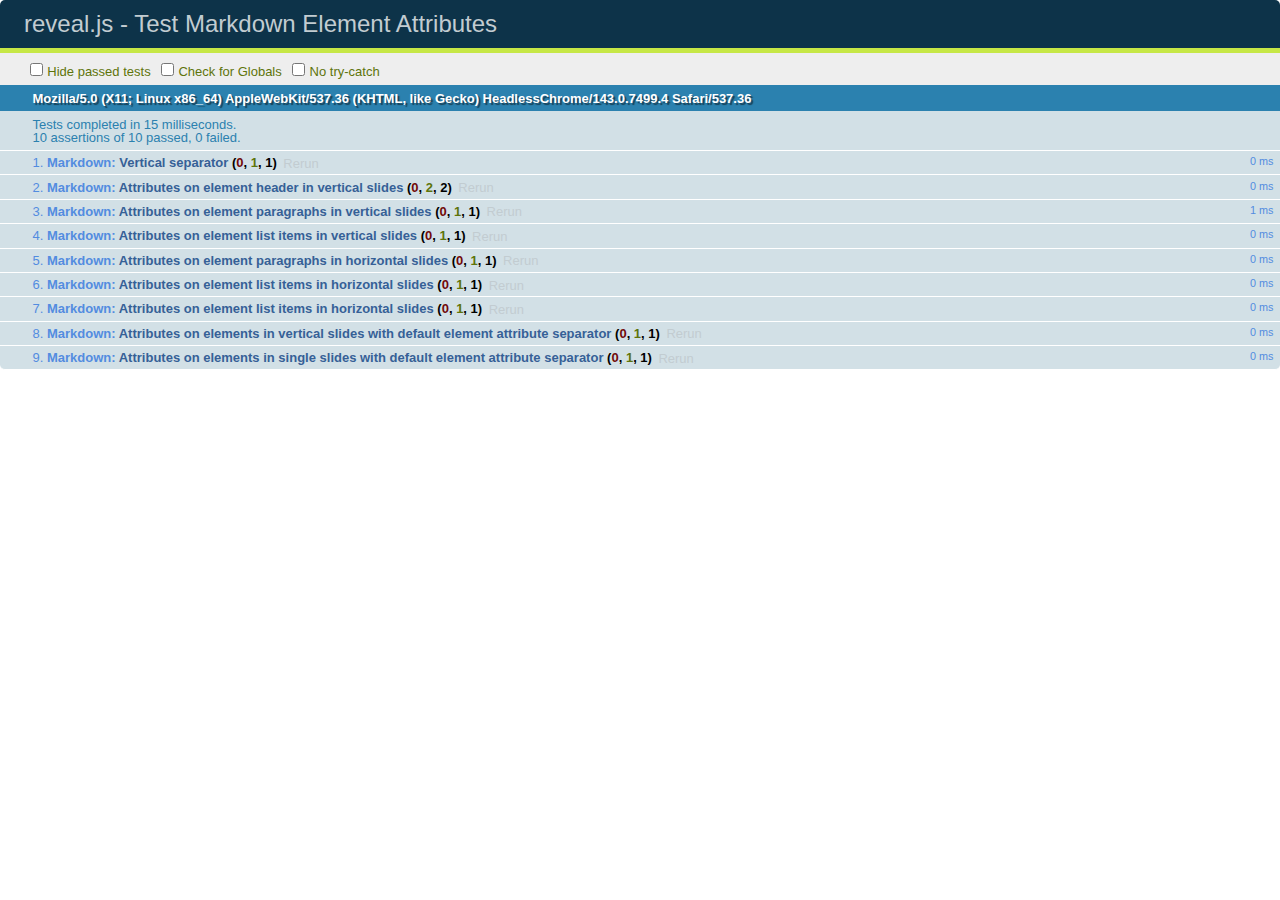
<file: test/test-markdown-element-attributes.html>
<!doctype html>
<html lang="en">

	<head>
		<meta charset="utf-8">

		<title>reveal.js - Test Markdown Element Attributes</title>

		<link rel="stylesheet" href="../css/reveal.min.css">
		<link rel="stylesheet" href="qunit-1.12.0.css">
	</head>

	<body style="overflow: auto;">

		<div id="qunit"></div>
		<div id="qunit-fixture"></div>

		<div class="reveal" style="display: none;">

			<div class="slides">

				<!-- <section data-markdown="example.md" data-separator="^\n\n\n" data-vertical="^\n\n"></section> -->

				<!-- Slides are separated by newline + three dashes + newline, vertical slides identical but two dashes -->
				<section data-markdown data-separator="^\n---\n$" data-vertical="^\n--\n$" data-element-attributes="{_\s*?([^}]+?)}">>
					<script type="text/template">
						## Slide 1.1
						<!-- {_class="fragment fade-out" data-fragment-index="1"} -->

						--

						## Slide 1.2
						<!-- {_class="fragment shrink"} -->

						Paragraph 1
						<!-- {_class="fragment grow"} -->

						Paragraph 2
						<!-- {_class="fragment grow"} -->

						- list item 1 <!-- {_class="fragment roll-in"} -->
						- list item 2 <!-- {_class="fragment roll-in"} -->
						- list item 3 <!-- {_class="fragment roll-in"} -->


						---

						## Slide 2


						Paragraph 1.2  
						multi-line <!-- {_class="fragment highlight-red"} -->

						Paragraph 2.2 <!-- {_class="fragment highlight-red"} -->

						Paragraph 2.3 <!-- {_class="fragment highlight-red"} -->

						Paragraph 2.4 <!-- {_class="fragment highlight-red"} -->

						- list item 1 <!-- {_class="fragment highlight-green"} -->
						- list item 2<!-- {_class="fragment highlight-green"} -->
						- list item 3<!-- {_class="fragment highlight-green"} -->
						- list item 4
						<!-- {_class="fragment highlight-green"} -->
						- list item 5<!-- {_class="fragment highlight-green"} -->

						Test

						![Example Picture](examples/assets/image2.png)
						<!-- {_class="reveal stretch"} -->

					</script>
				</section>



				<section 	data-markdown data-separator="^\n\n\n"
									data-vertical="^\n\n"
									data-notes="^Note:"
									data-charset="utf-8">
					<script type="text/template">
						# Test attributes in Markdown with default separator
						## Slide 1 Def <!-- .element: class="fragment highlight-red" data-fragment-index="1" -->


						## Slide 2 Def
						<!-- .element: class="fragment highlight-red" -->

					</script>
				</section>

				<section data-markdown>
				  <script type="text/template">
					## Hello world
					A paragraph
					<!-- .element: class="fragment highlight-blue" -->
				  </script>
				</section>

				<section data-markdown>
				  <script type="text/template">
					## Hello world

					Multiple  
					Line
					<!-- .element: class="fragment highlight-blue" -->
				  </script>
				</section>

				<section data-markdown>
				  <script type="text/template">
					## Hello world

					Test<!-- .element: class="fragment highlight-blue" -->

					More Test
				  </script>
				</section>


			</div>

		</div>

		<script src="../lib/js/head.min.js"></script>
		<script src="../js/reveal.min.js"></script>
		<script src="../plugin/markdown/marked.js"></script>
		<script src="../plugin/markdown/markdown.js"></script>
		<script src="qunit-1.12.0.js"></script>

		<script src="test-markdown-element-attributes.js"></script>

	</body>
</html>
</file>
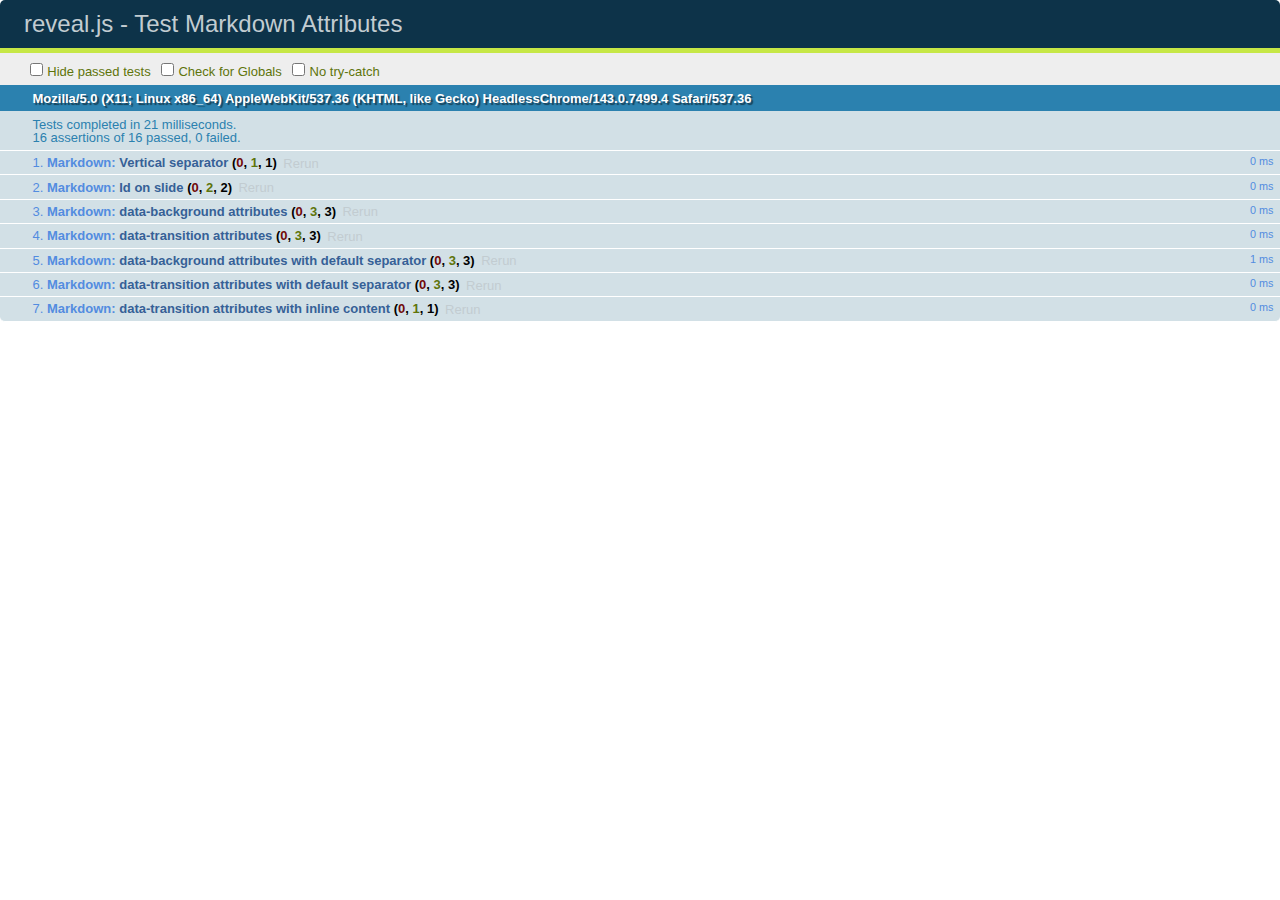
<file: test/test-markdown-slide-attributes.html>
<!doctype html>
<html lang="en">

	<head>
		<meta charset="utf-8">

		<title>reveal.js - Test Markdown Attributes</title>

		<link rel="stylesheet" href="../css/reveal.min.css">
		<link rel="stylesheet" href="qunit-1.12.0.css">
	</head>

	<body style="overflow: auto;">

		<div id="qunit"></div>
		<div id="qunit-fixture"></div>

		<div class="reveal" style="display: none;">

			<div class="slides">

				<!-- <section data-markdown="example.md" data-separator="^\n\n\n" data-vertical="^\n\n"></section> -->

				<!-- Slides are separated by three lines, vertical slides by two lines, attributes are one any line starting with (spaces and) two dashes -->
				<section 	data-markdown data-separator="^\n\n\n"
									data-vertical="^\n\n"
									data-notes="^Note:"
									data-attributes="--\s(.*?)$"
									data-charset="utf-8">
					<script type="text/template">
						# Test attributes in Markdown
						## Slide 1



						## Slide 2
						<!-- -- id="slide2" data-transition="zoom" data-background="#A0C66B" -->


						## Slide 2.1
						<!-- -- data-background="#ff0000" data-transition="fade" -->


						## Slide 2.2
						[Link to Slide2](#/slide2)



						## Slide 3
						<!-- -- data-transition="zoom" data-background="#C6916B" -->



						## Slide 4
					</script>
				</section>

				<section 	data-markdown data-separator="^\n\n\n"
									data-vertical="^\n\n"
									data-notes="^Note:"
									data-charset="utf-8">
					<script type="text/template">
						# Test attributes in Markdown with default separator
						## Slide 1 Def



						## Slide 2 Def
						<!-- .slide: id="slide2def" data-transition="concave" data-background="#A7C66B" -->


						## Slide 2.1 Def
						<!-- .slide: data-background="#f70000" data-transition="page" -->


						## Slide 2.2 Def
						[Link to Slide2](#/slide2def)



						## Slide 3 Def
						<!-- .slide: data-transition="concave" data-background="#C7916B" -->



						## Slide 4
					</script>
				</section>

				<section data-markdown>
					<script type="text/template">
						<!-- .slide: data-background="#ff0000" -->
						## Hello world
					</script>
				</section>

				<section data-markdown>
					<script type="text/template">
						## Hello world
						<!-- .slide: data-background="#ff0000" -->
					</script>
				</section>

				<section data-markdown>
					<script type="text/template">
						## Hello world

						Test
						<!-- .slide: data-background="#ff0000" -->

						More Test
					</script>
				</section>

			</div>

		</div>

		<script src="../lib/js/head.min.js"></script>
		<script src="../js/reveal.min.js"></script>
		<script src="../plugin/markdown/marked.js"></script>
		<script src="../plugin/markdown/markdown.js"></script>
		<script src="qunit-1.12.0.js"></script>

		<script src="test-markdown-slide-attributes.js"></script>

	</body>
</html>
</file>
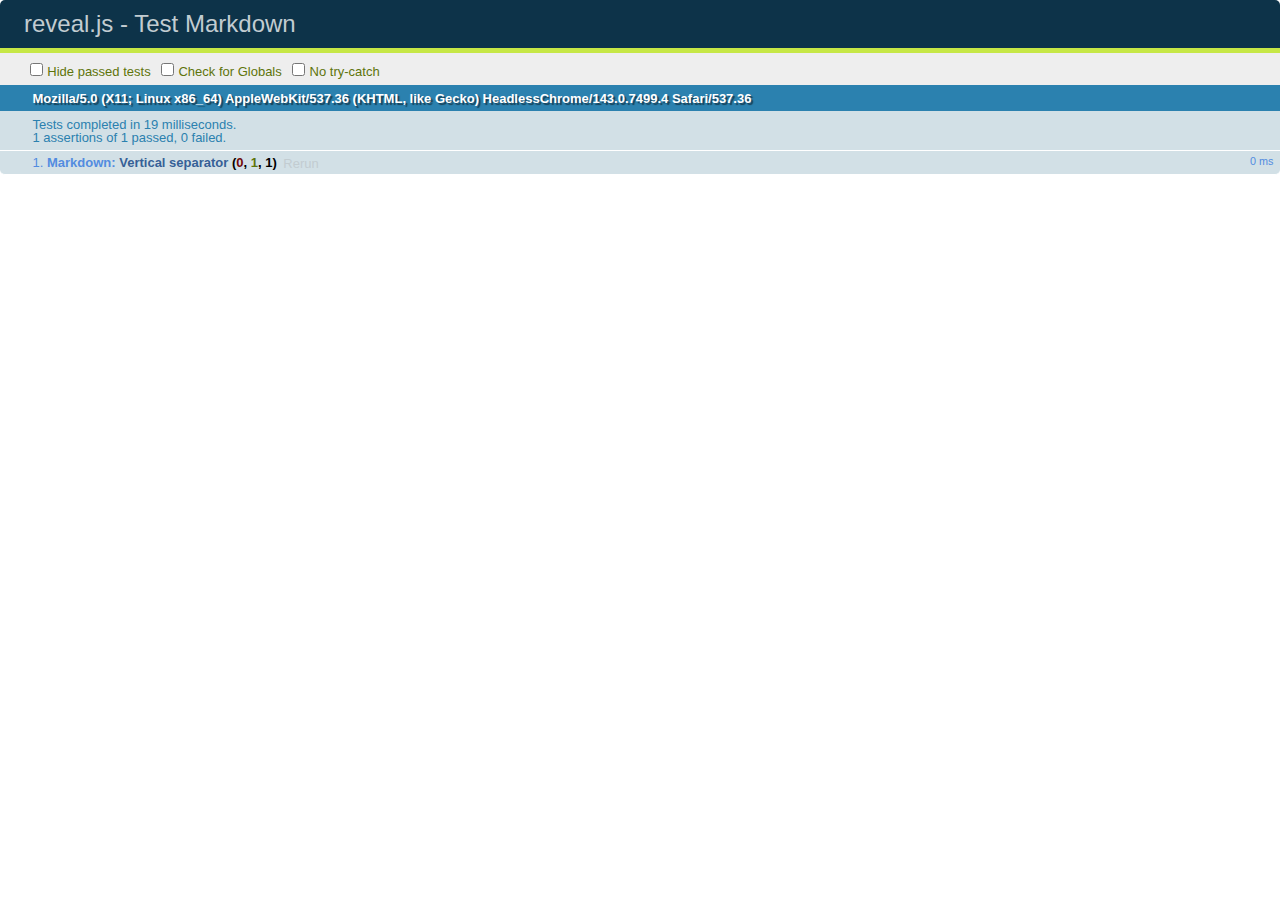
<file: test/test-markdown.html>
<!doctype html>
<html lang="en">

	<head>
		<meta charset="utf-8">

		<title>reveal.js - Test Markdown</title>

		<link rel="stylesheet" href="../css/reveal.min.css">
		<link rel="stylesheet" href="qunit-1.12.0.css">
	</head>

	<body style="overflow: auto;">

		<div id="qunit"></div>
  		<div id="qunit-fixture"></div>

		<div class="reveal" style="display: none;">

			<div class="slides">

				<!-- <section data-markdown="example.md" data-separator="^\n\n\n" data-vertical="^\n\n"></section> -->

				<!-- Slides are separated by newline + three dashes + newline, vertical slides identical but two dashes -->
				<section data-markdown data-separator="^\n---\n$" data-vertical="^\n--\n$">
					<script type="text/template">
						## Slide 1.1

						--

						## Slide 1.2

						---

						## Slide 2
					</script>
				</section>

			</div>

		</div>

		<script src="../lib/js/head.min.js"></script>
		<script src="../js/reveal.min.js"></script>
		<script src="../plugin/markdown/marked.js"></script>
		<script src="../plugin/markdown/markdown.js"></script>
		<script src="qunit-1.12.0.js"></script>

		<script src="test-markdown.js"></script>

	</body>
</html>
</file>
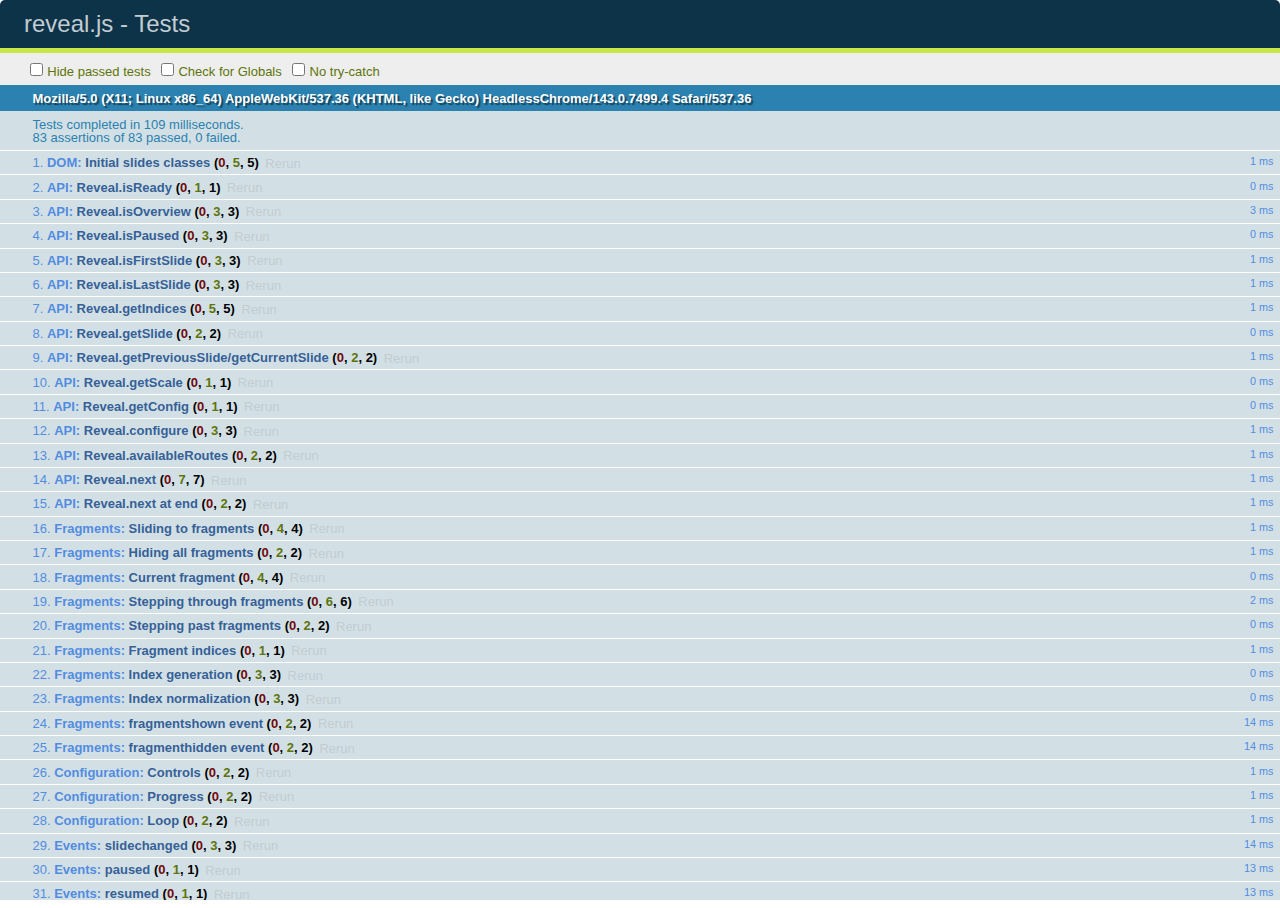
<file: test/test.html>
<!doctype html>
<html lang="en">

	<head>
		<meta charset="utf-8">

		<title>reveal.js - Tests</title>

		<link rel="stylesheet" href="../css/reveal.min.css">
		<link rel="stylesheet" href="qunit-1.12.0.css">
	</head>

	<body style="overflow: auto;">

		<div id="qunit"></div>
  		<div id="qunit-fixture"></div>

		<div class="reveal" style="display: none;">

			<div class="slides">

				<section>
					<h1>1</h1>
				</section>

				<section>
					<section>
						<h1>2.1</h1>
					</section>
					<section>
						<h1>2.2</h1>
					</section>
					<section>
						<h1>2.3</h1>
					</section>
				</section>

				<section id="fragment-slides">
					<section>
						<h1>3.1</h1>
						<ul>
							<li class="fragment">4.1</li>
							<li class="fragment">4.2</li>
							<li class="fragment">4.3</li>
						</ul>
					</section>

					<section>
						<h1>3.2</h1>
						<ul>
							<li class="fragment" data-fragment-index="0">4.1</li>
							<li class="fragment" data-fragment-index="0">4.2</li>
						</ul>
					</section>

					<section>
						<h1>3.3</h1>
						<ul>
							<li class="fragment" data-fragment-index="1">3.3.1</li>
							<li class="fragment" data-fragment-index="4">3.3.2</li>
							<li class="fragment" data-fragment-index="4">3.3.3</li>
						</ul>
					</section>
				</section>

				<section>
					<h1>4</h1>
				</section>

			</div>

		</div>

		<script src="../lib/js/head.min.js"></script>
		<script src="../js/reveal.min.js"></script>
		<script src="qunit-1.12.0.js"></script>

		<script src="test.js"></script>

	</body>
</html>
</file>
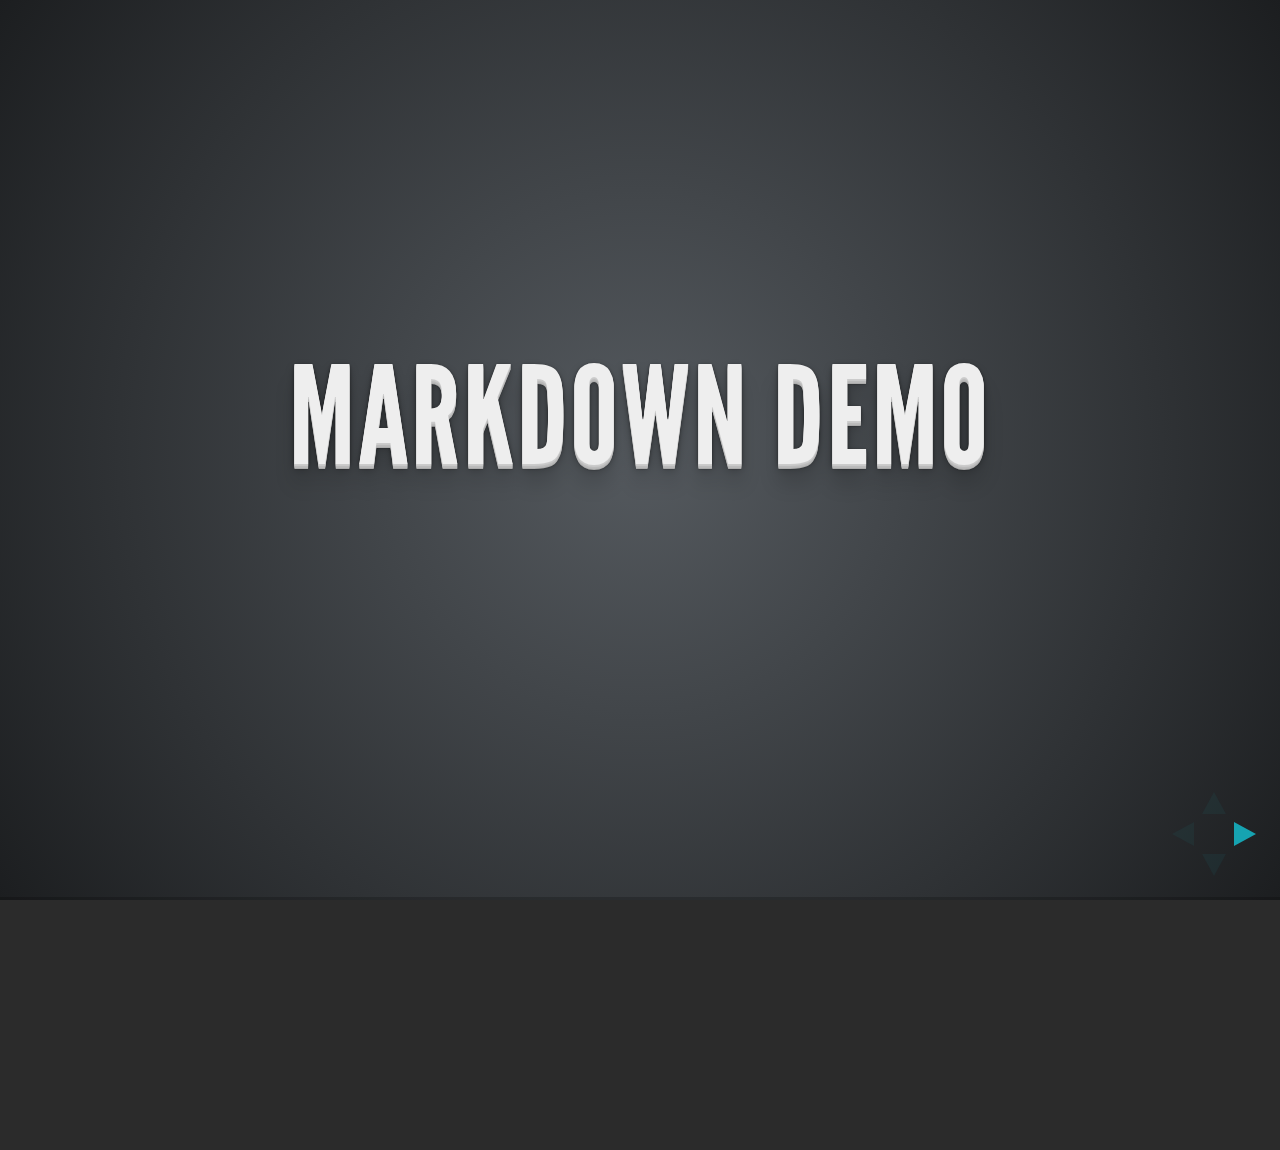
<file: plugin/markdown/example.html>
<!doctype html>
<html lang="en">

	<head>
		<meta charset="utf-8">

		<title>reveal.js - Markdown Demo</title>

		<link rel="stylesheet" href="../../css/reveal.css">
		<link rel="stylesheet" href="../../css/theme/default.css" id="theme">

        <link rel="stylesheet" href="../../lib/css/zenburn.css">
	</head>

	<body>

		<div class="reveal">

			<div class="slides">

                <!-- Use external markdown resource, separate slides by three newlines; vertical slides by two newlines -->
                <section data-markdown="example.md" data-separator="^\n\n\n" data-vertical="^\n\n"></section>

                <!-- Slides are separated by three dashes (quick 'n dirty regular expression) -->
                <section data-markdown data-separator="---">
                    <script type="text/template">
                        ## Demo 1
                        Slide 1
                        ---
                        ## Demo 1
                        Slide 2
                        ---
                        ## Demo 1
                        Slide 3
                    </script>
                </section>

                <!-- Slides are separated by newline + three dashes + newline, vertical slides identical but two dashes -->
                <section data-markdown data-separator="^\n---\n$" data-vertical="^\n--\n$">
                    <script type="text/template">
                        ## Demo 2
                        Slide 1.1

                        --

                        ## Demo 2
                        Slide 1.2

                        ---

                        ## Demo 2
                        Slide 2
                    </script>
                </section>

                <!-- No "extra" slides, since there are no separators defined (so they'll become horizontal rulers) -->
                <section data-markdown>
                    <script type="text/template">
                        A

                        ---

                        B

                        ---

                        C
                    </script>
                </section>

                <!-- Slide attributes -->
                <section data-markdown>
                    <script type="text/template">
                        <!-- .slide: data-background="#000000" -->
                        ## Slide attributes
                    </script>
                </section>

                <!-- Element attributes -->
                <section data-markdown>
                    <script type="text/template">
                        ## Element attributes
                        - Item 1 <!-- .element: class="fragment" data-fragment-index="2" -->
                        - Item 2 <!-- .element: class="fragment" data-fragment-index="1" -->
                    </script>
                </section>

                <!-- Code -->
                <section data-markdown>
                    <script type="text/template">
                        ```php
                        public function foo()
                        {
                            $foo = array(
                                'bar' => 'bar'
                            )
                        }
                        ```
                    </script>
                </section>

            </div>
		</div>

		<script src="../../lib/js/head.min.js"></script>
		<script src="../../js/reveal.js"></script>

		<script>

			Reveal.initialize({
				controls: true,
				progress: true,
				history: true,
				center: true,

				// Optional libraries used to extend on reveal.js
				dependencies: [
					{ src: '../../lib/js/classList.js', condition: function() { return !document.body.classList; } },
					{ src: 'marked.js', condition: function() { return !!document.querySelector( '[data-markdown]' ); } },
                    { src: 'markdown.js', condition: function() { return !!document.querySelector( '[data-markdown]' ); } },
                    { src: '../highlight/highlight.js', async: true, callback: function() { hljs.initHighlightingOnLoad(); } },
					{ src: '../notes/notes.js' }
				]
			});

		</script>

	</body>
</html>
</file>
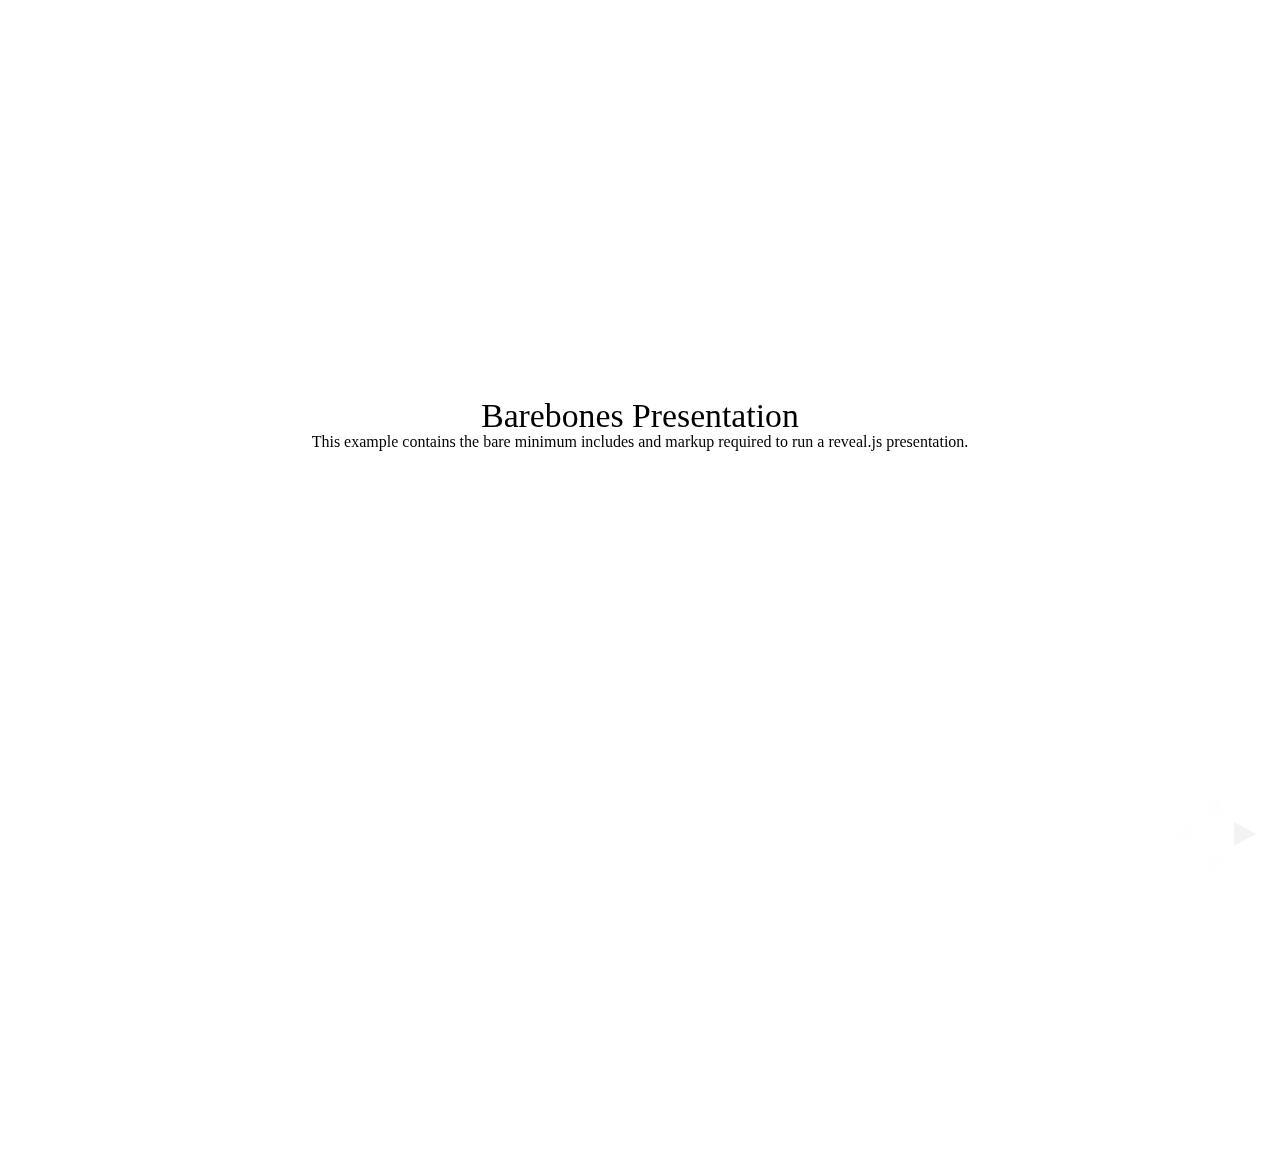
<file: test/examples/barebones.html>
<!doctype html>
<html lang="en">

	<head>
		<meta charset="utf-8">

		<title>reveal.js - Barebones</title>

		<link rel="stylesheet" href="../../css/reveal.min.css">
	</head>

	<body>

		<div class="reveal">

			<div class="slides">

				<section>
					<h2>Barebones Presentation</h2>
					<p>This example contains the bare minimum includes and markup required to run a reveal.js presentation.</p>
				</section>

				<section>
					<h2>No Theme</h2>
					<p>There's no theme included, so it will fall back on browser defaults.</p>
				</section>

			</div>

		</div>

		<script src="../../js/reveal.min.js"></script>

		<script>

			Reveal.initialize();

		</script>

	</body>
</html>
</file>
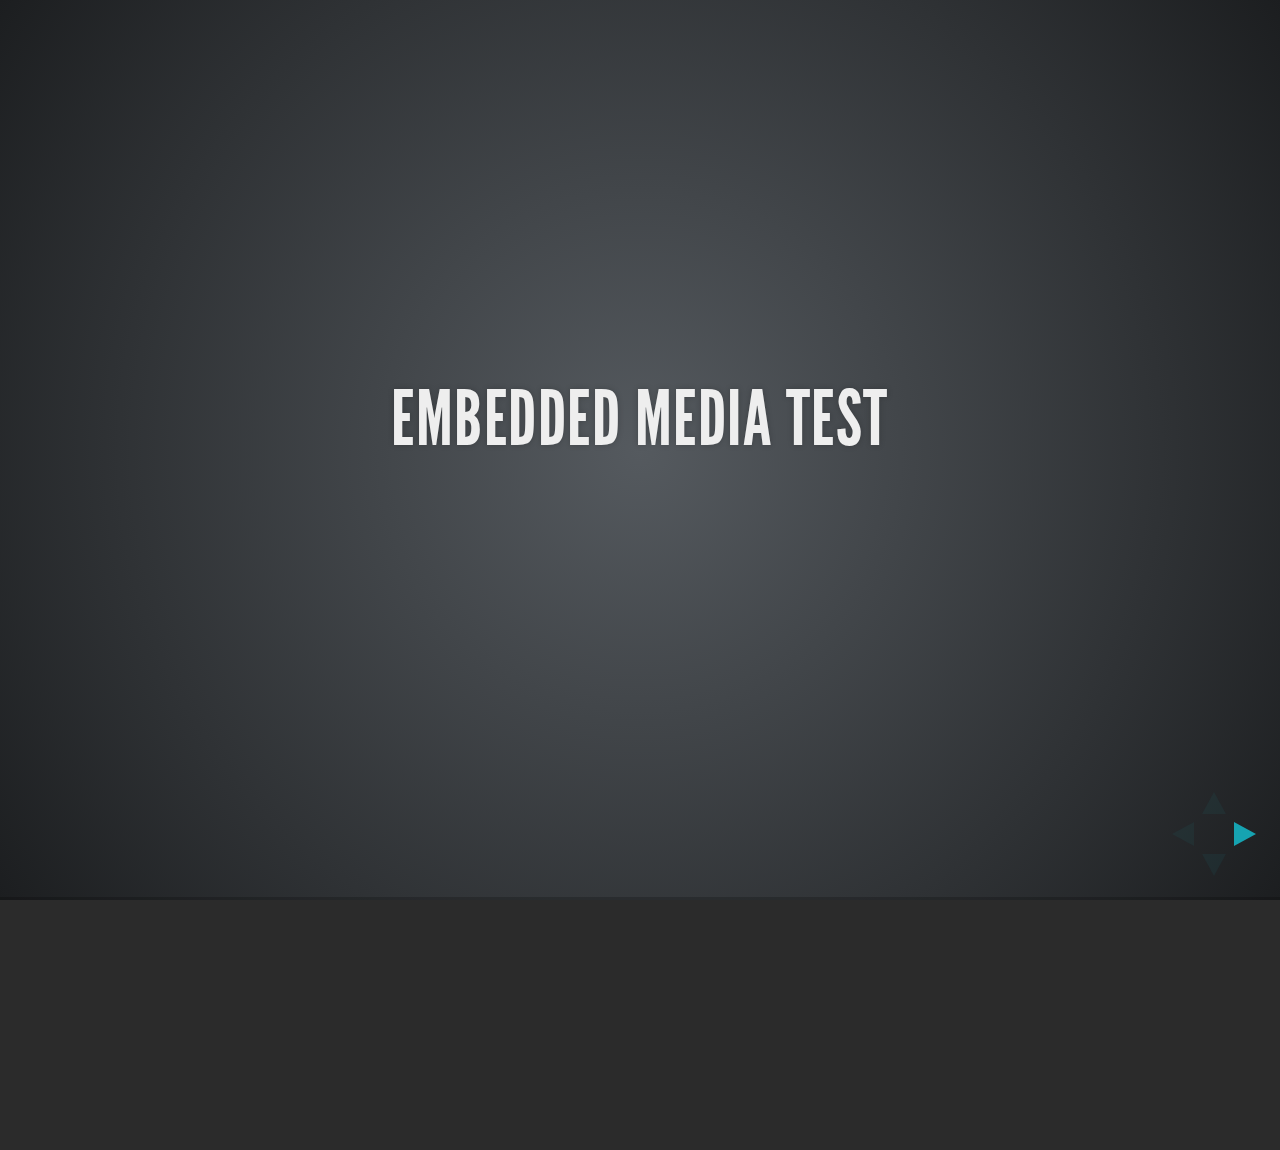
<file: test/examples/embedded-media.html>
<!doctype html>
<html lang="en">

	<head>
		<meta charset="utf-8">

		<title>reveal.js - Embedded Media</title>

		<meta name="viewport" content="width=device-width, initial-scale=1.0, maximum-scale=1.0, user-scalable=no">

		<link rel="stylesheet" href="../../css/reveal.min.css">
		<link rel="stylesheet" href="../../css/theme/default.css" id="theme">
	</head>

	<body>

		<div class="reveal">

			<div class="slides">

				<section>
					<h2>Embedded Media Test</h2>
				</section>

				<section>
					<iframe data-autoplay width="420" height="345" src="http://www.youtube.com/embed/l3RQZ4mcr1c"></iframe>
				</section>

				<section>
					<h2>Empty Slide</h2>
				</section>

			</div>

		</div>

		<script src="../../lib/js/head.min.js"></script>
		<script src="../../js/reveal.min.js"></script>

		<script>

			Reveal.initialize({
				transition: 'linear'
			});

		</script>

	</body>
</html>
</file>
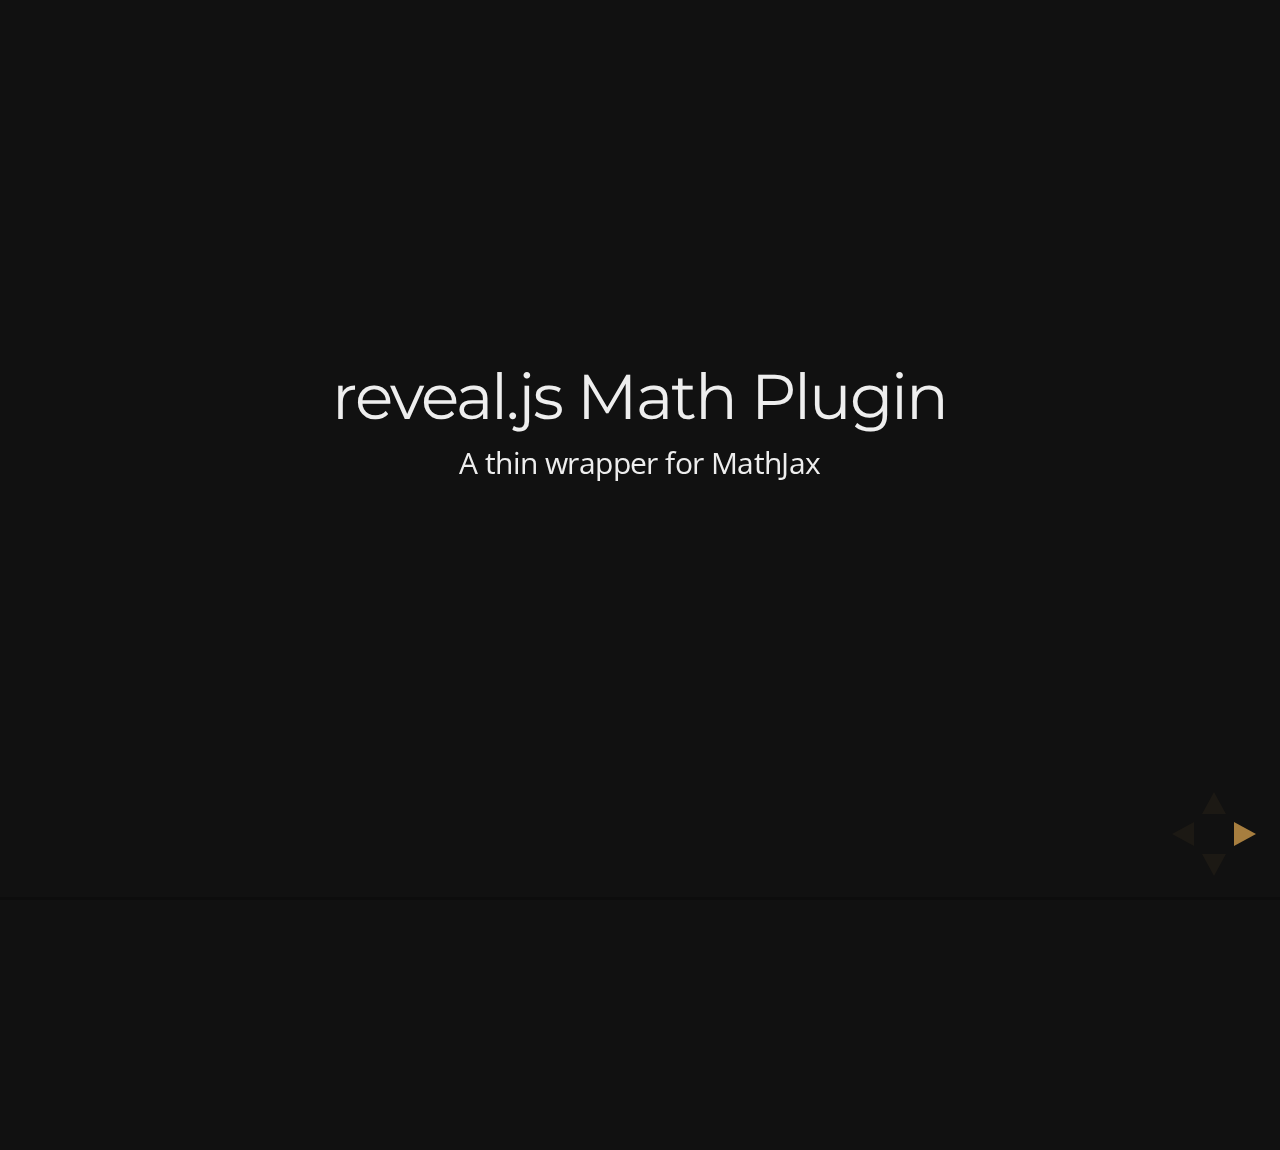
<file: test/examples/math.html>
<!doctype html>
<html lang="en">

	<head>
		<meta charset="utf-8">

		<title>reveal.js - Math Plugin</title>

		<meta name="viewport" content="width=device-width, initial-scale=1.0, maximum-scale=1.0, user-scalable=no">

		<link rel="stylesheet" href="../../css/reveal.min.css">
		<link rel="stylesheet" href="../../css/theme/night.css" id="theme">
	</head>

	<body>

		<div class="reveal">

			<div class="slides">

				<section>
					<h2>reveal.js Math Plugin</h2>
					<p>A thin wrapper for MathJax</p>
				</section>

				<section>
					<h3>The Lorenz Equations</h3>

					\[\begin{aligned}
					\dot{x} &amp; = \sigma(y-x) \\
					\dot{y} &amp; = \rho x - y - xz \\
					\dot{z} &amp; = -\beta z + xy
					\end{aligned} \]
				</section>

				<section>
					<h3>The Cauchy-Schwarz Inequality</h3>

					<script type="math/tex; mode=display">
						\left( \sum_{k=1}^n a_k b_k \right)^2 \leq \left( \sum_{k=1}^n a_k^2 \right) \left( \sum_{k=1}^n b_k^2 \right)
					</script>
				</section>

				<section>
					<h3>A Cross Product Formula</h3>

					\[\mathbf{V}_1 \times \mathbf{V}_2 =  \begin{vmatrix}
					\mathbf{i} &amp; \mathbf{j} &amp; \mathbf{k} \\
					\frac{\partial X}{\partial u} &amp;  \frac{\partial Y}{\partial u} &amp; 0 \\
					\frac{\partial X}{\partial v} &amp;  \frac{\partial Y}{\partial v} &amp; 0
					\end{vmatrix}  \]
				</section>

				<section>
					<h3>The probability of getting \(k\) heads when flipping \(n\) coins is</h3>

					\[P(E)   = {n \choose k} p^k (1-p)^{ n-k} \]
				</section>

				<section>
					<h3>An Identity of Ramanujan</h3>

					\[ \frac{1}{\Bigl(\sqrt{\phi \sqrt{5}}-\phi\Bigr) e^{\frac25 \pi}} =
					1+\frac{e^{-2\pi}} {1+\frac{e^{-4\pi}} {1+\frac{e^{-6\pi}}
					{1+\frac{e^{-8\pi}} {1+\ldots} } } } \]
				</section>

				<section>
					<h3>A Rogers-Ramanujan Identity</h3>

					\[  1 +  \frac{q^2}{(1-q)}+\frac{q^6}{(1-q)(1-q^2)}+\cdots =
					\prod_{j=0}^{\infty}\frac{1}{(1-q^{5j+2})(1-q^{5j+3})}\]
				</section>

				<section>
					<h3>Maxwell&#8217;s Equations</h3>

					\[  \begin{aligned}
					\nabla \times \vec{\mathbf{B}} -\, \frac1c\, \frac{\partial\vec{\mathbf{E}}}{\partial t} &amp; = \frac{4\pi}{c}\vec{\mathbf{j}} \\   \nabla \cdot \vec{\mathbf{E}} &amp; = 4 \pi \rho \\
					\nabla \times \vec{\mathbf{E}}\, +\, \frac1c\, \frac{\partial\vec{\mathbf{B}}}{\partial t} &amp; = \vec{\mathbf{0}} \\
					\nabla \cdot \vec{\mathbf{B}} &amp; = 0 \end{aligned}
					\]
				</section>

				<section>
					<section>
						<h3>The Lorenz Equations</h3>

						<div class="fragment">
							\[\begin{aligned}
							\dot{x} &amp; = \sigma(y-x) \\
							\dot{y} &amp; = \rho x - y - xz \\
							\dot{z} &amp; = -\beta z + xy
							\end{aligned} \]
						</div>
					</section>

					<section>
						<h3>The Cauchy-Schwarz Inequality</h3>

						<div class="fragment">
							\[ \left( \sum_{k=1}^n a_k b_k \right)^2 \leq \left( \sum_{k=1}^n a_k^2 \right) \left( \sum_{k=1}^n b_k^2 \right) \]
						</div>
					</section>

					<section>
						<h3>A Cross Product Formula</h3>

						<div class="fragment">
							\[\mathbf{V}_1 \times \mathbf{V}_2 =  \begin{vmatrix}
							\mathbf{i} &amp; \mathbf{j} &amp; \mathbf{k} \\
							\frac{\partial X}{\partial u} &amp;  \frac{\partial Y}{\partial u} &amp; 0 \\
							\frac{\partial X}{\partial v} &amp;  \frac{\partial Y}{\partial v} &amp; 0
							\end{vmatrix}  \]
						</div>
					</section>

					<section>
						<h3>The probability of getting \(k\) heads when flipping \(n\) coins is</h3>

						<div class="fragment">
							\[P(E)   = {n \choose k} p^k (1-p)^{ n-k} \]
						</div>
					</section>

					<section>
						<h3>An Identity of Ramanujan</h3>

						<div class="fragment">
							\[ \frac{1}{\Bigl(\sqrt{\phi \sqrt{5}}-\phi\Bigr) e^{\frac25 \pi}} =
							1+\frac{e^{-2\pi}} {1+\frac{e^{-4\pi}} {1+\frac{e^{-6\pi}}
							{1+\frac{e^{-8\pi}} {1+\ldots} } } } \]
						</div>
					</section>

					<section>
						<h3>A Rogers-Ramanujan Identity</h3>

						<div class="fragment">
							\[  1 +  \frac{q^2}{(1-q)}+\frac{q^6}{(1-q)(1-q^2)}+\cdots =
							\prod_{j=0}^{\infty}\frac{1}{(1-q^{5j+2})(1-q^{5j+3})}\]
						</div>
					</section>

					<section>
						<h3>Maxwell&#8217;s Equations</h3>

						<div class="fragment">
							\[  \begin{aligned}
							\nabla \times \vec{\mathbf{B}} -\, \frac1c\, \frac{\partial\vec{\mathbf{E}}}{\partial t} &amp; = \frac{4\pi}{c}\vec{\mathbf{j}} \\   \nabla \cdot \vec{\mathbf{E}} &amp; = 4 \pi \rho \\
							\nabla \times \vec{\mathbf{E}}\, +\, \frac1c\, \frac{\partial\vec{\mathbf{B}}}{\partial t} &amp; = \vec{\mathbf{0}} \\
							\nabla \cdot \vec{\mathbf{B}} &amp; = 0 \end{aligned}
							\]
						</div>
					</section>
				</section>

			</div>

		</div>

		<script src="../../lib/js/head.min.js"></script>
		<script src="../../js/reveal.min.js"></script>

		<script>

			Reveal.initialize({
				history: true,
				transition: 'linear',

				math: {
					// mathjax: 'http://cdn.mathjax.org/mathjax/latest/MathJax.js',
					config: 'TeX-AMS_HTML-full'
				},

				dependencies: [
					{ src: '../../lib/js/classList.js' },
					{ src: '../../plugin/math/math.js', async: true }
				]
			});

		</script>

	</body>
</html>
</file>
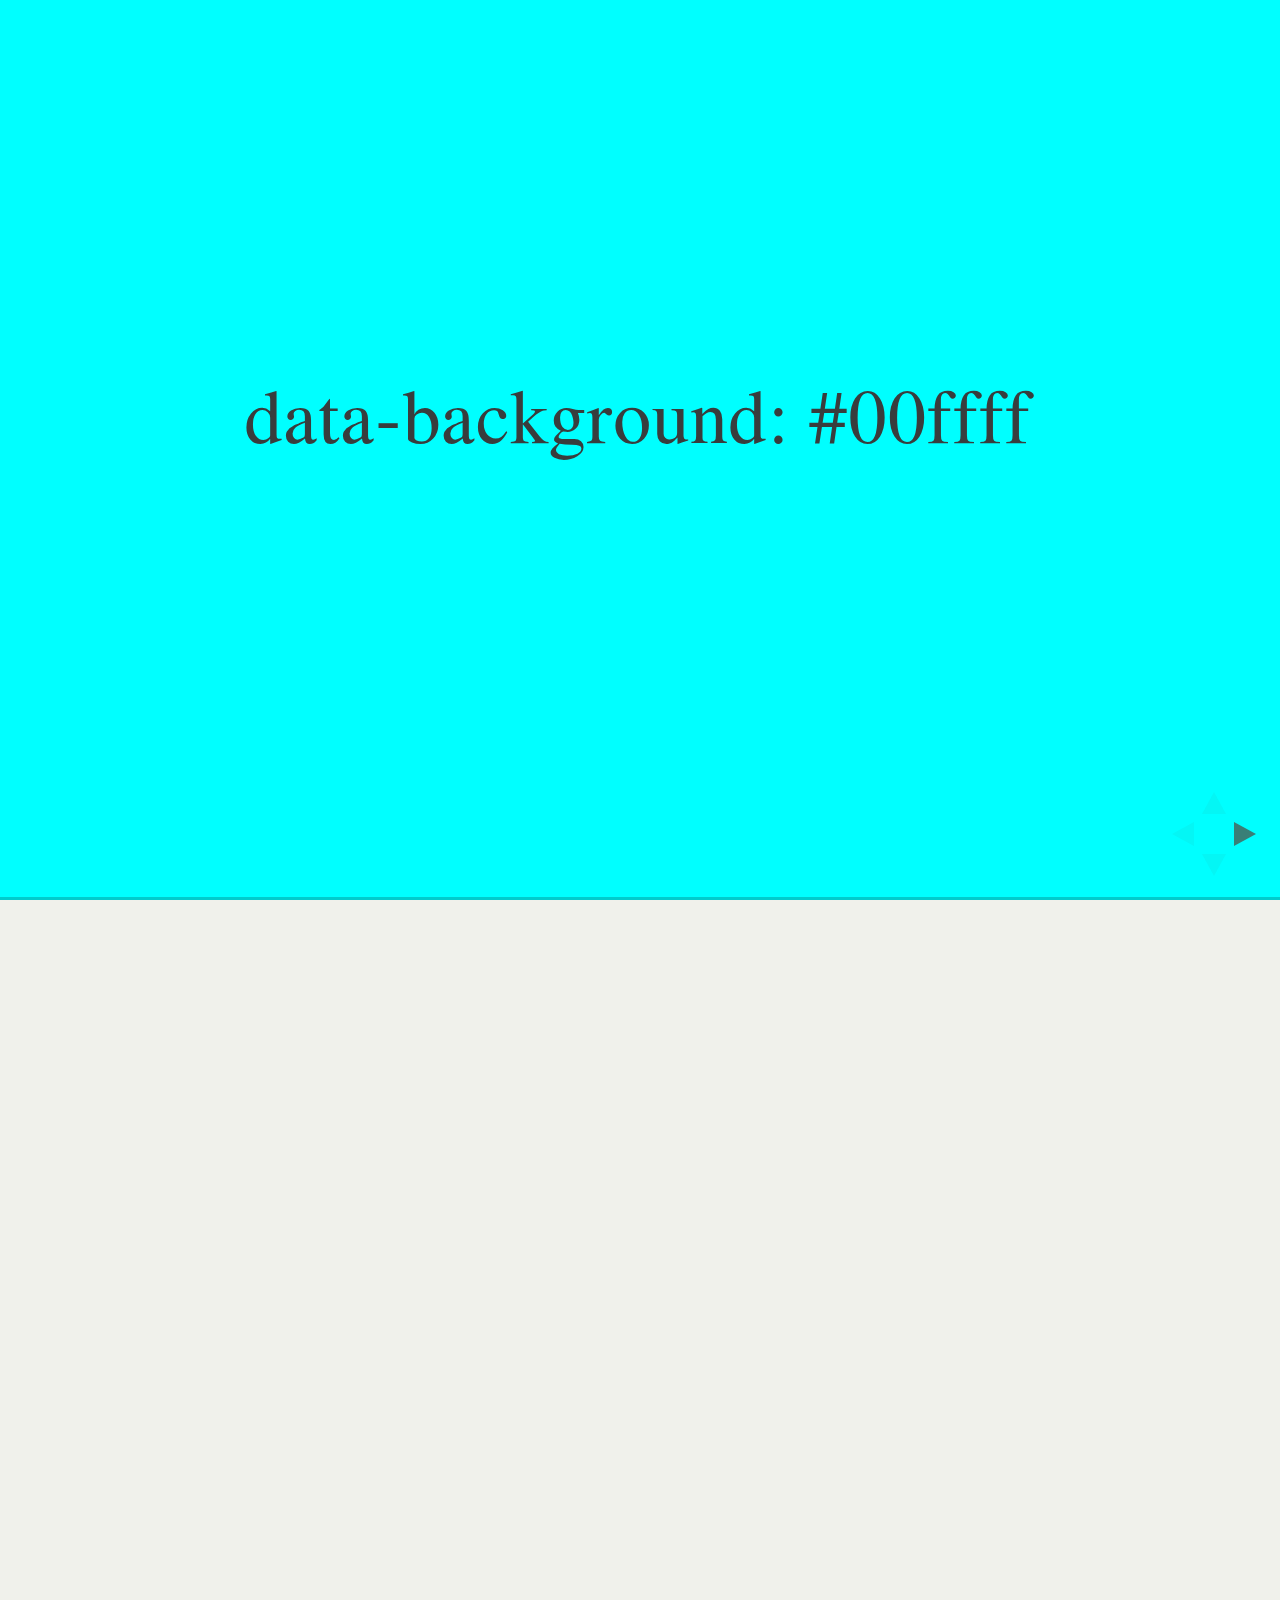
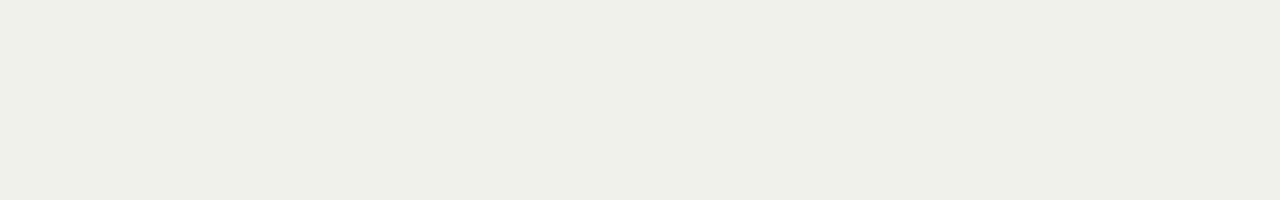
<file: test/examples/slide-backgrounds.html>
<!doctype html>
<html lang="en">

	<head>
		<meta charset="utf-8">

		<title>reveal.js - Slide Backgrounds</title>

		<meta name="viewport" content="width=device-width, initial-scale=1.0, maximum-scale=1.0, user-scalable=no">

		<link rel="stylesheet" href="../../css/reveal.min.css">
		<link rel="stylesheet" href="../../css/theme/serif.css" id="theme">
	</head>

	<body>

		<div class="reveal">

			<div class="slides">

				<section data-background="#00ffff">
					<h2>data-background: #00ffff</h2>
				</section>

				<section data-background="#bb00bb">
					<h2>data-background: #bb00bb</h2>
				</section>

				<section>
					<section data-background="#ff0000">
						<h2>data-background: #ff0000</h2>
					</section>
					<section data-background="rgba(0, 0, 0, 0.2)">
						<h2>data-background: rgba(0, 0, 0, 0.2)</h2>
					</section>
					<section data-background="salmon">
						<h2>data-background: salmon</h2>
					</section>
				</section>

				<section data-background="rgba(0, 100, 100, 0.2)">
					<section>
						<h2>Background applied to stack</h2>
					</section>
					<section>
						<h2>Background applied to stack</h2>
					</section>
					<section data-background="rgba(100, 0, 0, 0.2)">
						<h2>Background applied to slide inside of stack</h2>
					</section>
				</section>

				<section data-background-transition="slide" data-background="assets/image1.png" style="background: rgba(255,255,255,0.9)">
					<h2>Background image</h2>
				</section>

				<section>
					<section data-background-transition="slide" data-background="assets/image1.png" style="background: rgba(255,255,255,0.9)">
						<h2>Background image</h2>
					</section>
					<section data-background-transition="slide" data-background="assets/image1.png" style="background: rgba(255,255,255,0.9)">
						<h2>Background image</h2>
					</section>
				</section>

				<section data-background="assets/image2.png" data-background-size="100px" data-background-repeat="repeat" data-background-color="#111" style="background: rgba(255,255,255,0.9)">
					<h2>Background image</h2>
					<pre>data-background-size="100px" data-background-repeat="repeat" data-background-color="#111"</pre>
				</section>

				<section data-background="#888888">
					<h2>Same background twice (1/2)</h2>
				</section>
				<section data-background="#888888">
					<h2>Same background twice (2/2)</h2>
				</section>

				<section>
					<section data-background="#417203">
						<h2>Same background twice vertical (1/2)</h2>
					</section>
					<section data-background="#417203">
						<h2>Same background twice vertical (2/2)</h2>
					</section>
				</section>

				<section data-background="#934f4d">
					<h2>Same background from horizontal to vertical (1/3)</h2>
				</section>
				<section>
					<section data-background="#934f4d">
						<h2>Same background from horizontal to vertical (2/3)</h2>
					</section>
					<section data-background="#934f4d">
						<h2>Same background from horizontal to vertical (3/3)</h2>
					</section>
				</section>

			</div>

		</div>

		<script src="../../lib/js/head.min.js"></script>
		<script src="../../js/reveal.min.js"></script>

		<script>

			// Full list of configuration options available here:
			// https://github.com/hakimel/reveal.js#configuration
			Reveal.initialize({
				center: true,
				// rtl: true,

				transition: 'linear',
				// transitionSpeed: 'slow',
				// backgroundTransition: 'slide'
			});

		</script>

	</body>
</html>
</file>
<file: css/reveal.css>
@charset "UTF-8";

/*!
 * reveal.js
 * http://lab.hakim.se/reveal-js
 * MIT licensed
 *
 * Copyright (C) 2014 Hakim El Hattab, http://hakim.se
 */


/*********************************************
 * RESET STYLES
 *********************************************/

html, body, .reveal div, .reveal span, .reveal applet, .reveal object, .reveal iframe,
.reveal h1, .reveal h2, .reveal h3, .reveal h4, .reveal h5, .reveal h6, .reveal p, .reveal blockquote, .reveal pre,
.reveal a, .reveal abbr, .reveal acronym, .reveal address, .reveal big, .reveal cite, .reveal code,
.reveal del, .reveal dfn, .reveal em, .reveal img, .reveal ins, .reveal kbd, .reveal q, .reveal s, .reveal samp,
.reveal small, .reveal strike, .reveal strong, .reveal sub, .reveal sup, .reveal tt, .reveal var,
.reveal b, .reveal u, .reveal i, .reveal center,
.reveal dl, .reveal dt, .reveal dd, .reveal ol, .reveal ul, .reveal li,
.reveal fieldset, .reveal form, .reveal label, .reveal legend,
.reveal table, .reveal caption, .reveal tbody, .reveal tfoot, .reveal thead, .reveal tr, .reveal th, .reveal td,
.reveal article, .reveal aside, .reveal canvas, .reveal details, .reveal embed,
.reveal figure, .reveal figcaption, .reveal footer, .reveal header, .reveal hgroup,
.reveal menu, .reveal nav, .reveal output, .reveal ruby, .reveal section, .reveal summary,
.reveal time, .reveal mark, .reveal audio, video {
	margin: 0;
	padding: 0;
	border: 0;
	font-size: 100%;
	font: inherit;
	vertical-align: baseline;
}

.reveal article, .reveal aside, .reveal details, .reveal figcaption, .reveal figure,
.reveal footer, .reveal header, .reveal hgroup, .reveal menu, .reveal nav, .reveal section {
	display: block;
}


/*********************************************
 * GLOBAL STYLES
 *********************************************/

html,
body {
	width: 100%;
	height: 100%;
	overflow: hidden;
}

body {
	position: relative;
	line-height: 1;
}

::selection {
	background: #FF5E99;
	color: #fff;
	text-shadow: none;
}


/*********************************************
 * HEADERS
 *********************************************/

.reveal h1,
.reveal h2,
.reveal h3,
.reveal h4,
.reveal h5,
.reveal h6 {
	-webkit-hyphens: auto;
	   -moz-hyphens: auto;
	        hyphens: auto;

	word-wrap: break-word;
	line-height: 1;
}

.reveal h1 { font-size: 3.77em; }
.reveal h2 { font-size: 2.11em;	}
.reveal h3 { font-size: 1.55em;	}
.reveal h4 { font-size: 1em;	}


/*********************************************
 * VIEW FRAGMENTS
 *********************************************/

.reveal .slides section .fragment {
	opacity: 0;

	-webkit-transition: all .2s ease;
	   -moz-transition: all .2s ease;
	    -ms-transition: all .2s ease;
	     -o-transition: all .2s ease;
	        transition: all .2s ease;
}
	.reveal .slides section .fragment.visible {
		opacity: 1;
	}

.reveal .slides section .fragment.grow {
	opacity: 1;
}
	.reveal .slides section .fragment.grow.visible {
		-webkit-transform: scale( 1.3 );
		   -moz-transform: scale( 1.3 );
		    -ms-transform: scale( 1.3 );
		     -o-transform: scale( 1.3 );
		        transform: scale( 1.3 );
	}

.reveal .slides section .fragment.shrink {
	opacity: 1;
}
	.reveal .slides section .fragment.shrink.visible {
		-webkit-transform: scale( 0.7 );
		   -moz-transform: scale( 0.7 );
		    -ms-transform: scale( 0.7 );
		     -o-transform: scale( 0.7 );
		        transform: scale( 0.7 );
	}

.reveal .slides section .fragment.zoom-in {
	opacity: 0;

	-webkit-transform: scale( 0.1 );
	   -moz-transform: scale( 0.1 );
	    -ms-transform: scale( 0.1 );
	     -o-transform: scale( 0.1 );
	        transform: scale( 0.1 );
}

	.reveal .slides section .fragment.zoom-in.visible {
		opacity: 1;

		-webkit-transform: scale( 1 );
		   -moz-transform: scale( 1 );
		    -ms-transform: scale( 1 );
		     -o-transform: scale( 1 );
		        transform: scale( 1 );
	}

.reveal .slides section .fragment.roll-in {
	opacity: 0;

	-webkit-transform: rotateX( 90deg );
	   -moz-transform: rotateX( 90deg );
	    -ms-transform: rotateX( 90deg );
	     -o-transform: rotateX( 90deg );
	        transform: rotateX( 90deg );
}
	.reveal .slides section .fragment.roll-in.visible {
		opacity: 1;

		-webkit-transform: rotateX( 0 );
		   -moz-transform: rotateX( 0 );
		    -ms-transform: rotateX( 0 );
		     -o-transform: rotateX( 0 );
		        transform: rotateX( 0 );
	}

.reveal .slides section .fragment.fade-out {
	opacity: 1;
}
	.reveal .slides section .fragment.fade-out.visible {
		opacity: 0;
	}

.reveal .slides section .fragment.semi-fade-out {
	opacity: 1;
}
	.reveal .slides section .fragment.semi-fade-out.visible {
		opacity: 0.5;
	}

.reveal .slides section .fragment.current-visible {
	opacity:0;
}

.reveal .slides section .fragment.current-visible.current-fragment {
	opacity:1;
}

.reveal .slides section .fragment.highlight-red,
.reveal .slides section .fragment.highlight-current-red,
.reveal .slides section .fragment.highlight-green,
.reveal .slides section .fragment.highlight-current-green,
.reveal .slides section .fragment.highlight-blue,
.reveal .slides section .fragment.highlight-current-blue {
	opacity: 1;
}
	.reveal .slides section .fragment.highlight-red.visible {
		color: #ff2c2d
	}
	.reveal .slides section .fragment.highlight-green.visible {
		color: #17ff2e;
	}
	.reveal .slides section .fragment.highlight-blue.visible {
		color: #1b91ff;
	}

.reveal .slides section .fragment.highlight-current-red.current-fragment {
	color: #ff2c2d
}
.reveal .slides section .fragment.highlight-current-green.current-fragment {
	color: #17ff2e;
}
.reveal .slides section .fragment.highlight-current-blue.current-fragment {
	color: #1b91ff;
}


/*********************************************
 * DEFAULT ELEMENT STYLES
 *********************************************/

/* Fixes issue in Chrome where italic fonts did not appear when printing to PDF */
.reveal:after {
  content: '';
  font-style: italic;
}

.reveal iframe {
	z-index: 1;
}

/* Ensure certain elements are never larger than the slide itself */
.reveal img,
.reveal video,
.reveal iframe {
	max-width: 95%;
	max-height: 95%;
}

/** Prevents layering issues in certain browser/transition combinations */
.reveal a {
	position: relative;
}

.reveal strong,
.reveal b {
	font-weight: bold;
}

.reveal em,
.reveal i {
	font-style: italic;
}

.reveal ol,
.reveal ul {
	display: inline-block;

	text-align: left;
	margin: 0 0 0 1em;
}

.reveal ol {
	list-style-type: decimal;
}

.reveal ul {
	list-style-type: disc;
}

.reveal ul ul {
	list-style-type: square;
}

.reveal ul ul ul {
	list-style-type: circle;
}

.reveal ul ul,
.reveal ul ol,
.reveal ol ol,
.reveal ol ul {
	display: block;
	margin-left: 40px;
}

.reveal p {
	margin-bottom: 10px;
	line-height: 1.2em;
}

.reveal q,
.reveal blockquote {
	quotes: none;
}

.reveal blockquote {
	display: block;
	position: relative;
	width: 70%;
	margin: 5px auto;
	padding: 5px;

	font-style: italic;
	background: rgba(255, 255, 255, 0.05);
	box-shadow: 0px 0px 2px rgba(0,0,0,0.2);
}
	.reveal blockquote p:first-child,
	.reveal blockquote p:last-child {
		display: inline-block;
	}

.reveal q {
	font-style: italic;
}

.reveal pre {
	display: block;
	position: relative;
	width: 90%;
	margin: 15px auto;

	text-align: left;
	font-size: 0.55em;
	font-family: monospace;
	line-height: 1.2em;

	word-wrap: break-word;

	box-shadow: 0px 0px 6px rgba(0,0,0,0.3);
}
.reveal code {
	font-family: monospace;
}
.reveal pre code {
	padding: 5px;
	overflow: auto;
	max-height: 400px;
	word-wrap: normal;
}
.reveal pre.stretch code {
	height: 100%;
	max-height: 100%;

	-webkit-box-sizing: border-box;
	   -moz-box-sizing: border-box;
	        box-sizing: border-box;
}

.reveal table th,
.reveal table td {
	text-align: left;
	padding-right: .3em;
}

.reveal table th {
	font-weight: bold;
}

.reveal sup {
	vertical-align: super;
}
.reveal sub {
	vertical-align: sub;
}

.reveal small {
	display: inline-block;
	font-size: 0.6em;
	line-height: 1.2em;
	vertical-align: top;
}

.reveal small * {
	vertical-align: top;
}

.reveal .stretch {
	max-width: none;
	max-height: none;
}


/*********************************************
 * CONTROLS
 *********************************************/

.reveal .controls {
	display: none;
	position: fixed;
	width: 110px;
	height: 110px;
	z-index: 30;
	right: 10px;
	bottom: 10px;
}

.reveal .controls div {
	position: absolute;
	opacity: 0.05;
	width: 0;
	height: 0;
	border: 12px solid transparent;

	-moz-transform: scale(.9999);

	-webkit-transition: all 0.2s ease;
	   -moz-transition: all 0.2s ease;
	    -ms-transition: all 0.2s ease;
	     -o-transition: all 0.2s ease;
	        transition: all 0.2s ease;
}

.reveal .controls div.enabled {
	opacity: 0.7;
	cursor: pointer;
}

.reveal .controls div.enabled:active {
	margin-top: 1px;
}

	.reveal .controls div.navigate-left {
		top: 42px;

		border-right-width: 22px;
		border-right-color: #eee;
	}
		.reveal .controls div.navigate-left.fragmented {
			opacity: 0.3;
		}

	.reveal .controls div.navigate-right {
		left: 74px;
		top: 42px;

		border-left-width: 22px;
		border-left-color: #eee;
	}
		.reveal .controls div.navigate-right.fragmented {
			opacity: 0.3;
		}

	.reveal .controls div.navigate-up {
		left: 42px;

		border-bottom-width: 22px;
		border-bottom-color: #eee;
	}
		.reveal .controls div.navigate-up.fragmented {
			opacity: 0.3;
		}

	.reveal .controls div.navigate-down {
		left: 42px;
		top: 74px;

		border-top-width: 22px;
		border-top-color: #eee;
	}
		.reveal .controls div.navigate-down.fragmented {
			opacity: 0.3;
		}


/*********************************************
 * PROGRESS BAR
 *********************************************/

.reveal .progress {
	position: fixed;
	display: none;
	height: 3px;
	width: 100%;
	bottom: 0;
	left: 0;
	z-index: 10;
}
	.reveal .progress:after {
		content: '';
		display: 'block';
		position: absolute;
		height: 20px;
		width: 100%;
		top: -20px;
	}
	.reveal .progress span {
		display: block;
		height: 100%;
		width: 0px;

		-webkit-transition: width 800ms cubic-bezier(0.260, 0.860, 0.440, 0.985);
		   -moz-transition: width 800ms cubic-bezier(0.260, 0.860, 0.440, 0.985);
		    -ms-transition: width 800ms cubic-bezier(0.260, 0.860, 0.440, 0.985);
		     -o-transition: width 800ms cubic-bezier(0.260, 0.860, 0.440, 0.985);
		        transition: width 800ms cubic-bezier(0.260, 0.860, 0.440, 0.985);
	}

/*********************************************
 * SLIDE NUMBER
 *********************************************/

.reveal .slide-number {
	position: fixed;
	display: block;
	right: 15px;
	bottom: 15px;
	opacity: 0.5;
	z-index: 31;
	font-size: 12px;
}

/*********************************************
 * SLIDES
 *********************************************/

.reveal {
	position: relative;
	width: 100%;
	height: 100%;

	-ms-touch-action: none;
}

.reveal .slides {
	position: absolute;
	width: 100%;
	height: 100%;
	left: 50%;
	top: 50%;

	overflow: visible;
	z-index: 1;
	text-align: center;

	-webkit-transition: -webkit-perspective .4s ease;
	   -moz-transition: -moz-perspective .4s ease;
	    -ms-transition: -ms-perspective .4s ease;
	     -o-transition: -o-perspective .4s ease;
	        transition: perspective .4s ease;

	-webkit-perspective: 600px;
	   -moz-perspective: 600px;
	    -ms-perspective: 600px;
	        perspective: 600px;

	-webkit-perspective-origin: 0px -100px;
	   -moz-perspective-origin: 0px -100px;
	    -ms-perspective-origin: 0px -100px;
	        perspective-origin: 0px -100px;
}

.reveal .slides>section {
	-ms-perspective: 600px;
}

.reveal .slides>section,
.reveal .slides>section>section {
	display: none;
	position: absolute;
	width: 100%;
	padding: 20px 0px;

	z-index: 10;
	line-height: 1.2em;
	font-weight: inherit;

	-webkit-transform-style: preserve-3d;
	   -moz-transform-style: preserve-3d;
	    -ms-transform-style: preserve-3d;
	        transform-style: preserve-3d;

	-webkit-transition: -webkit-transform-origin 800ms cubic-bezier(0.260, 0.860, 0.440, 0.985),
						-webkit-transform 800ms cubic-bezier(0.260, 0.860, 0.440, 0.985),
						visibility 800ms cubic-bezier(0.260, 0.860, 0.440, 0.985),
						opacity 800ms cubic-bezier(0.260, 0.860, 0.440, 0.985);
	   -moz-transition: -moz-transform-origin 800ms cubic-bezier(0.260, 0.860, 0.440, 0.985),
						-moz-transform 800ms cubic-bezier(0.260, 0.860, 0.440, 0.985),
						visibility 800ms cubic-bezier(0.260, 0.860, 0.440, 0.985),
						opacity 800ms cubic-bezier(0.260, 0.860, 0.440, 0.985);
	    -ms-transition: -ms-transform-origin 800ms cubic-bezier(0.260, 0.860, 0.440, 0.985),
						-ms-transform 800ms cubic-bezier(0.260, 0.860, 0.440, 0.985),
						visibility 800ms cubic-bezier(0.260, 0.860, 0.440, 0.985),
						opacity 800ms cubic-bezier(0.260, 0.860, 0.440, 0.985);
	     -o-transition: -o-transform-origin 800ms cubic-bezier(0.260, 0.860, 0.440, 0.985),
						-o-transform 800ms cubic-bezier(0.260, 0.860, 0.440, 0.985),
						visibility 800ms cubic-bezier(0.260, 0.860, 0.440, 0.985),
						opacity 800ms cubic-bezier(0.260, 0.860, 0.440, 0.985);
	        transition: transform-origin 800ms cubic-bezier(0.260, 0.860, 0.440, 0.985),
						transform 800ms cubic-bezier(0.260, 0.860, 0.440, 0.985),
						visibility 800ms cubic-bezier(0.260, 0.860, 0.440, 0.985),
						opacity 800ms cubic-bezier(0.260, 0.860, 0.440, 0.985);
}

/* Global transition speed settings */
.reveal[data-transition-speed="fast"] .slides section {
	-webkit-transition-duration: 400ms;
	   -moz-transition-duration: 400ms;
	    -ms-transition-duration: 400ms;
	        transition-duration: 400ms;
}
.reveal[data-transition-speed="slow"] .slides section {
	-webkit-transition-duration: 1200ms;
	   -moz-transition-duration: 1200ms;
	    -ms-transition-duration: 1200ms;
	        transition-duration: 1200ms;
}

/* Slide-specific transition speed overrides */
.reveal .slides section[data-transition-speed="fast"] {
	-webkit-transition-duration: 400ms;
	   -moz-transition-duration: 400ms;
	    -ms-transition-duration: 400ms;
	        transition-duration: 400ms;
}
.reveal .slides section[data-transition-speed="slow"] {
	-webkit-transition-duration: 1200ms;
	   -moz-transition-duration: 1200ms;
	    -ms-transition-duration: 1200ms;
	        transition-duration: 1200ms;
}

.reveal .slides>section {
	left: -50%;
	top: -50%;
}

.reveal .slides>section.stack {
	padding-top: 0;
	padding-bottom: 0;
}

.reveal .slides>section.present,
.reveal .slides>section>section.present {
	display: block;
	z-index: 11;
	opacity: 1;
}

.reveal.center,
.reveal.center .slides,
.reveal.center .slides section {
	min-height: auto !important;
}

/* Don't allow interaction with invisible slides */
.reveal .slides>section.future,
.reveal .slides>section>section.future,
.reveal .slides>section.past,
.reveal .slides>section>section.past {
	pointer-events: none;
}

.reveal.overview .slides>section,
.reveal.overview .slides>section>section {
	pointer-events: auto;
}



/*********************************************
 * DEFAULT TRANSITION
 *********************************************/

.reveal .slides>section[data-transition=default].past,
.reveal .slides>section.past {
	display: block;
	opacity: 0;

	-webkit-transform: translate3d(-100%, 0, 0) rotateY(-90deg) translate3d(-100%, 0, 0);
	   -moz-transform: translate3d(-100%, 0, 0) rotateY(-90deg) translate3d(-100%, 0, 0);
	    -ms-transform: translate3d(-100%, 0, 0) rotateY(-90deg) translate3d(-100%, 0, 0);
	        transform: translate3d(-100%, 0, 0) rotateY(-90deg) translate3d(-100%, 0, 0);
}
.reveal .slides>section[data-transition=default].future,
.reveal .slides>section.future {
	display: block;
	opacity: 0;

	-webkit-transform: translate3d(100%, 0, 0) rotateY(90deg) translate3d(100%, 0, 0);
	   -moz-transform: translate3d(100%, 0, 0) rotateY(90deg) translate3d(100%, 0, 0);
	    -ms-transform: translate3d(100%, 0, 0) rotateY(90deg) translate3d(100%, 0, 0);
	        transform: translate3d(100%, 0, 0) rotateY(90deg) translate3d(100%, 0, 0);
}

.reveal .slides>section>section[data-transition=default].past,
.reveal .slides>section>section.past {
	display: block;
	opacity: 0;

	-webkit-transform: translate3d(0, -300px, 0) rotateX(70deg) translate3d(0, -300px, 0);
	   -moz-transform: translate3d(0, -300px, 0) rotateX(70deg) translate3d(0, -300px, 0);
	    -ms-transform: translate3d(0, -300px, 0) rotateX(70deg) translate3d(0, -300px, 0);
	        transform: translate3d(0, -300px, 0) rotateX(70deg) translate3d(0, -300px, 0);
}
.reveal .slides>section>section[data-transition=default].future,
.reveal .slides>section>section.future {
	display: block;
	opacity: 0;

	-webkit-transform: translate3d(0, 300px, 0) rotateX(-70deg) translate3d(0, 300px, 0);
	   -moz-transform: translate3d(0, 300px, 0) rotateX(-70deg) translate3d(0, 300px, 0);
	    -ms-transform: translate3d(0, 300px, 0) rotateX(-70deg) translate3d(0, 300px, 0);
	        transform: translate3d(0, 300px, 0) rotateX(-70deg) translate3d(0, 300px, 0);
}


/*********************************************
 * CONCAVE TRANSITION
 *********************************************/

.reveal .slides>section[data-transition=concave].past,
.reveal.concave  .slides>section.past {
	-webkit-transform: translate3d(-100%, 0, 0) rotateY(90deg) translate3d(-100%, 0, 0);
	   -moz-transform: translate3d(-100%, 0, 0) rotateY(90deg) translate3d(-100%, 0, 0);
	    -ms-transform: translate3d(-100%, 0, 0) rotateY(90deg) translate3d(-100%, 0, 0);
	        transform: translate3d(-100%, 0, 0) rotateY(90deg) translate3d(-100%, 0, 0);
}
.reveal .slides>section[data-transition=concave].future,
.reveal.concave .slides>section.future {
	-webkit-transform: translate3d(100%, 0, 0) rotateY(-90deg) translate3d(100%, 0, 0);
	   -moz-transform: translate3d(100%, 0, 0) rotateY(-90deg) translate3d(100%, 0, 0);
	    -ms-transform: translate3d(100%, 0, 0) rotateY(-90deg) translate3d(100%, 0, 0);
	        transform: translate3d(100%, 0, 0) rotateY(-90deg) translate3d(100%, 0, 0);
}

.reveal .slides>section>section[data-transition=concave].past,
.reveal.concave .slides>section>section.past {
	-webkit-transform: translate3d(0, -80%, 0) rotateX(-70deg) translate3d(0, -80%, 0);
	   -moz-transform: translate3d(0, -80%, 0) rotateX(-70deg) translate3d(0, -80%, 0);
	    -ms-transform: translate3d(0, -80%, 0) rotateX(-70deg) translate3d(0, -80%, 0);
	        transform: translate3d(0, -80%, 0) rotateX(-70deg) translate3d(0, -80%, 0);
}
.reveal .slides>section>section[data-transition=concave].future,
.reveal.concave .slides>section>section.future {
	-webkit-transform: translate3d(0, 80%, 0) rotateX(70deg) translate3d(0, 80%, 0);
	   -moz-transform: translate3d(0, 80%, 0) rotateX(70deg) translate3d(0, 80%, 0);
	    -ms-transform: translate3d(0, 80%, 0) rotateX(70deg) translate3d(0, 80%, 0);
	        transform: translate3d(0, 80%, 0) rotateX(70deg) translate3d(0, 80%, 0);
}


/*********************************************
 * ZOOM TRANSITION
 *********************************************/

.reveal .slides>section[data-transition=zoom],
.reveal.zoom .slides>section {
	-webkit-transition-timing-function: ease;
	   -moz-transition-timing-function: ease;
	    -ms-transition-timing-function: ease;
	     -o-transition-timing-function: ease;
	        transition-timing-function: ease;
}

.reveal .slides>section[data-transition=zoom].past,
.reveal.zoom .slides>section.past {
	opacity: 0;
	visibility: hidden;

	-webkit-transform: scale(16);
	   -moz-transform: scale(16);
	    -ms-transform: scale(16);
	     -o-transform: scale(16);
	        transform: scale(16);
}
.reveal .slides>section[data-transition=zoom].future,
.reveal.zoom .slides>section.future {
	opacity: 0;
	visibility: hidden;

	-webkit-transform: scale(0.2);
	   -moz-transform: scale(0.2);
	    -ms-transform: scale(0.2);
	     -o-transform: scale(0.2);
	        transform: scale(0.2);
}

.reveal .slides>section>section[data-transition=zoom].past,
.reveal.zoom .slides>section>section.past {
	-webkit-transform: translate(0, -150%);
	   -moz-transform: translate(0, -150%);
	    -ms-transform: translate(0, -150%);
	     -o-transform: translate(0, -150%);
	        transform: translate(0, -150%);
}
.reveal .slides>section>section[data-transition=zoom].future,
.reveal.zoom .slides>section>section.future {
	-webkit-transform: translate(0, 150%);
	   -moz-transform: translate(0, 150%);
	    -ms-transform: translate(0, 150%);
	     -o-transform: translate(0, 150%);
	        transform: translate(0, 150%);
}


/*********************************************
 * LINEAR TRANSITION
 *********************************************/

.reveal.linear section {
	-webkit-backface-visibility: hidden;
	   -moz-backface-visibility: hidden;
	    -ms-backface-visibility: hidden;
	        backface-visibility: hidden;
}

.reveal .slides>section[data-transition=linear].past,
.reveal.linear .slides>section.past {
	-webkit-transform: translate(-150%, 0);
	   -moz-transform: translate(-150%, 0);
	    -ms-transform: translate(-150%, 0);
	     -o-transform: translate(-150%, 0);
	        transform: translate(-150%, 0);
}
.reveal .slides>section[data-transition=linear].future,
.reveal.linear .slides>section.future {
	-webkit-transform: translate(150%, 0);
	   -moz-transform: translate(150%, 0);
	    -ms-transform: translate(150%, 0);
	     -o-transform: translate(150%, 0);
	        transform: translate(150%, 0);
}

.reveal .slides>section>section[data-transition=linear].past,
.reveal.linear .slides>section>section.past {
	-webkit-transform: translate(0, -150%);
	   -moz-transform: translate(0, -150%);
	    -ms-transform: translate(0, -150%);
	     -o-transform: translate(0, -150%);
	        transform: translate(0, -150%);
}
.reveal .slides>section>section[data-transition=linear].future,
.reveal.linear .slides>section>section.future {
	-webkit-transform: translate(0, 150%);
	   -moz-transform: translate(0, 150%);
	    -ms-transform: translate(0, 150%);
	     -o-transform: translate(0, 150%);
	        transform: translate(0, 150%);
}


/*********************************************
 * CUBE TRANSITION
 *********************************************/

.reveal.cube .slides {
	-webkit-perspective: 1300px;
	   -moz-perspective: 1300px;
	    -ms-perspective: 1300px;
	        perspective: 1300px;
}

.reveal.cube .slides section {
	padding: 30px;
	min-height: 700px;

	-webkit-backface-visibility: hidden;
	   -moz-backface-visibility: hidden;
	    -ms-backface-visibility: hidden;
	        backface-visibility: hidden;

	-webkit-box-sizing: border-box;
	   -moz-box-sizing: border-box;
	        box-sizing: border-box;
}
	.reveal.center.cube .slides section {
		min-height: auto;
	}
	.reveal.cube .slides section:not(.stack):before {
		content: '';
		position: absolute;
		display: block;
		width: 100%;
		height: 100%;
		left: 0;
		top: 0;
		background: rgba(0,0,0,0.1);
		border-radius: 4px;

		-webkit-transform: translateZ( -20px );
		   -moz-transform: translateZ( -20px );
		    -ms-transform: translateZ( -20px );
		     -o-transform: translateZ( -20px );
		        transform: translateZ( -20px );
	}
	.reveal.cube .slides section:not(.stack):after {
		content: '';
		position: absolute;
		display: block;
		width: 90%;
		height: 30px;
		left: 5%;
		bottom: 0;
		background: none;
		z-index: 1;

		border-radius: 4px;
		box-shadow: 0px 95px 25px rgba(0,0,0,0.2);

		-webkit-transform: translateZ(-90px) rotateX( 65deg );
		   -moz-transform: translateZ(-90px) rotateX( 65deg );
		    -ms-transform: translateZ(-90px) rotateX( 65deg );
		     -o-transform: translateZ(-90px) rotateX( 65deg );
		        transform: translateZ(-90px) rotateX( 65deg );
	}

.reveal.cube .slides>section.stack {
	padding: 0;
	background: none;
}

.reveal.cube .slides>section.past {
	-webkit-transform-origin: 100% 0%;
	   -moz-transform-origin: 100% 0%;
	    -ms-transform-origin: 100% 0%;
	        transform-origin: 100% 0%;

	-webkit-transform: translate3d(-100%, 0, 0) rotateY(-90deg);
	   -moz-transform: translate3d(-100%, 0, 0) rotateY(-90deg);
	    -ms-transform: translate3d(-100%, 0, 0) rotateY(-90deg);
	        transform: translate3d(-100%, 0, 0) rotateY(-90deg);
}

.reveal.cube .slides>section.future {
	-webkit-transform-origin: 0% 0%;
	   -moz-transform-origin: 0% 0%;
	    -ms-transform-origin: 0% 0%;
	        transform-origin: 0% 0%;

	-webkit-transform: translate3d(100%, 0, 0) rotateY(90deg);
	   -moz-transform: translate3d(100%, 0, 0) rotateY(90deg);
	    -ms-transform: translate3d(100%, 0, 0) rotateY(90deg);
	        transform: translate3d(100%, 0, 0) rotateY(90deg);
}

.reveal.cube .slides>section>section.past {
	-webkit-transform-origin: 0% 100%;
	   -moz-transform-origin: 0% 100%;
	    -ms-transform-origin: 0% 100%;
	        transform-origin: 0% 100%;

	-webkit-transform: translate3d(0, -100%, 0) rotateX(90deg);
	   -moz-transform: translate3d(0, -100%, 0) rotateX(90deg);
	    -ms-transform: translate3d(0, -100%, 0) rotateX(90deg);
	        transform: translate3d(0, -100%, 0) rotateX(90deg);
}

.reveal.cube .slides>section>section.future {
	-webkit-transform-origin: 0% 0%;
	   -moz-transform-origin: 0% 0%;
	    -ms-transform-origin: 0% 0%;
	        transform-origin: 0% 0%;

	-webkit-transform: translate3d(0, 100%, 0) rotateX(-90deg);
	   -moz-transform: translate3d(0, 100%, 0) rotateX(-90deg);
	    -ms-transform: translate3d(0, 100%, 0) rotateX(-90deg);
	        transform: translate3d(0, 100%, 0) rotateX(-90deg);
}


/*********************************************
 * PAGE TRANSITION
 *********************************************/

.reveal.page .slides {
	-webkit-perspective-origin: 0% 50%;
	   -moz-perspective-origin: 0% 50%;
	    -ms-perspective-origin: 0% 50%;
	        perspective-origin: 0% 50%;

	-webkit-perspective: 3000px;
	   -moz-perspective: 3000px;
	    -ms-perspective: 3000px;
	        perspective: 3000px;
}

.reveal.page .slides section {
	padding: 30px;
	min-height: 700px;

	-webkit-box-sizing: border-box;
	   -moz-box-sizing: border-box;
	        box-sizing: border-box;
}
	.reveal.page .slides section.past {
		z-index: 12;
	}
	.reveal.page .slides section:not(.stack):before {
		content: '';
		position: absolute;
		display: block;
		width: 100%;
		height: 100%;
		left: 0;
		top: 0;
		background: rgba(0,0,0,0.1);

		-webkit-transform: translateZ( -20px );
		   -moz-transform: translateZ( -20px );
		    -ms-transform: translateZ( -20px );
		     -o-transform: translateZ( -20px );
		        transform: translateZ( -20px );
	}
	.reveal.page .slides section:not(.stack):after {
		content: '';
		position: absolute;
		display: block;
		width: 90%;
		height: 30px;
		left: 5%;
		bottom: 0;
		background: none;
		z-index: 1;

		border-radius: 4px;
		box-shadow: 0px 95px 25px rgba(0,0,0,0.2);

		-webkit-transform: translateZ(-90px) rotateX( 65deg );
	}

.reveal.page .slides>section.stack {
	padding: 0;
	background: none;
}

.reveal.page .slides>section.past {
	-webkit-transform-origin: 0% 0%;
	   -moz-transform-origin: 0% 0%;
	    -ms-transform-origin: 0% 0%;
	        transform-origin: 0% 0%;

	-webkit-transform: translate3d(-40%, 0, 0) rotateY(-80deg);
	   -moz-transform: translate3d(-40%, 0, 0) rotateY(-80deg);
	    -ms-transform: translate3d(-40%, 0, 0) rotateY(-80deg);
	        transform: translate3d(-40%, 0, 0) rotateY(-80deg);
}

.reveal.page .slides>section.future {
	-webkit-transform-origin: 100% 0%;
	   -moz-transform-origin: 100% 0%;
	    -ms-transform-origin: 100% 0%;
	        transform-origin: 100% 0%;

	-webkit-transform: translate3d(0, 0, 0);
	   -moz-transform: translate3d(0, 0, 0);
	    -ms-transform: translate3d(0, 0, 0);
	        transform: translate3d(0, 0, 0);
}

.reveal.page .slides>section>section.past {
	-webkit-transform-origin: 0% 0%;
	   -moz-transform-origin: 0% 0%;
	    -ms-transform-origin: 0% 0%;
	        transform-origin: 0% 0%;

	-webkit-transform: translate3d(0, -40%, 0) rotateX(80deg);
	   -moz-transform: translate3d(0, -40%, 0) rotateX(80deg);
	    -ms-transform: translate3d(0, -40%, 0) rotateX(80deg);
	        transform: translate3d(0, -40%, 0) rotateX(80deg);
}

.reveal.page .slides>section>section.future {
	-webkit-transform-origin: 0% 100%;
	   -moz-transform-origin: 0% 100%;
	    -ms-transform-origin: 0% 100%;
	        transform-origin: 0% 100%;

	-webkit-transform: translate3d(0, 0, 0);
	   -moz-transform: translate3d(0, 0, 0);
	    -ms-transform: translate3d(0, 0, 0);
	        transform: translate3d(0, 0, 0);
}


/*********************************************
 * FADE TRANSITION
 *********************************************/

.reveal .slides section[data-transition=fade],
.reveal.fade .slides section,
.reveal.fade .slides>section>section {
    -webkit-transform: none;
	   -moz-transform: none;
	    -ms-transform: none;
	     -o-transform: none;
	        transform: none;

	-webkit-transition: opacity 0.5s;
	   -moz-transition: opacity 0.5s;
	    -ms-transition: opacity 0.5s;
	     -o-transition: opacity 0.5s;
	        transition: opacity 0.5s;
}


.reveal.fade.overview .slides section,
.reveal.fade.overview .slides>section>section,
.reveal.fade.overview-deactivating .slides section,
.reveal.fade.overview-deactivating .slides>section>section {
	-webkit-transition: none;
	   -moz-transition: none;
	    -ms-transition: none;
	     -o-transition: none;
	        transition: none;
}


/*********************************************
 * NO TRANSITION
 *********************************************/

.reveal .slides section[data-transition=none],
.reveal.none .slides section {
	-webkit-transform: none;
	   -moz-transform: none;
	    -ms-transform: none;
	     -o-transform: none;
	        transform: none;

	-webkit-transition: none;
	   -moz-transition: none;
	    -ms-transition: none;
	     -o-transition: none;
	        transition: none;
}


/*********************************************
 * OVERVIEW
 *********************************************/

.reveal.overview .slides {
	-webkit-perspective-origin: 0% 0%;
	   -moz-perspective-origin: 0% 0%;
	    -ms-perspective-origin: 0% 0%;
	        perspective-origin: 0% 0%;

	-webkit-perspective: 700px;
	   -moz-perspective: 700px;
	    -ms-perspective: 700px;
	        perspective: 700px;
}

.reveal.overview .slides section {
	height: 600px;
	top: -300px !important;
	overflow: hidden;
	opacity: 1 !important;
	visibility: visible !important;
	cursor: pointer;
	background: rgba(0,0,0,0.1);
}
.reveal.overview .slides section .fragment {
	opacity: 1;
}
.reveal.overview .slides section:after,
.reveal.overview .slides section:before {
	display: none !important;
}
.reveal.overview .slides section>section {
	opacity: 1;
	cursor: pointer;
}
	.reveal.overview .slides section:hover {
		background: rgba(0,0,0,0.3);
	}
	.reveal.overview .slides section.present {
		background: rgba(0,0,0,0.3);
	}
.reveal.overview .slides>section.stack {
	padding: 0;
	top: 0 !important;
	background: none;
	overflow: visible;
}


/*********************************************
 * PAUSED MODE
 *********************************************/

.reveal .pause-overlay {
	position: absolute;
	top: 0;
	left: 0;
	width: 100%;
	height: 100%;
	background: black;
	visibility: hidden;
	opacity: 0;
	z-index: 100;

	-webkit-transition: all 1s ease;
	   -moz-transition: all 1s ease;
	    -ms-transition: all 1s ease;
	     -o-transition: all 1s ease;
	        transition: all 1s ease;
}
.reveal.paused .pause-overlay {
	visibility: visible;
	opacity: 1;
}


/*********************************************
 * FALLBACK
 *********************************************/

.no-transforms {
	overflow-y: auto;
}

.no-transforms .reveal .slides {
	position: relative;
	width: 80%;
	height: auto !important;
	top: 0;
	left: 50%;
	margin: 0;
	text-align: center;
}

.no-transforms .reveal .controls,
.no-transforms .reveal .progress {
	display: none !important;
}

.no-transforms .reveal .slides section {
	display: block !important;
	opacity: 1 !important;
	position: relative !important;
	height: auto;
	min-height: auto;
	top: 0;
	left: -50%;
	margin: 70px 0;

	-webkit-transform: none;
	   -moz-transform: none;
	    -ms-transform: none;
	     -o-transform: none;
	        transform: none;
}

.no-transforms .reveal .slides section section {
	left: 0;
}

.reveal .no-transition,
.reveal .no-transition * {
	-webkit-transition: none !important;
	   -moz-transition: none !important;
	    -ms-transition: none !important;
	     -o-transition: none !important;
	        transition: none !important;
}


/*********************************************
 * BACKGROUND STATES [DEPRECATED]
 *********************************************/

.reveal .state-background {
	position: absolute;
	width: 100%;
	height: 100%;
	background: rgba( 0, 0, 0, 0 );

	-webkit-transition: background 800ms ease;
	   -moz-transition: background 800ms ease;
	    -ms-transition: background 800ms ease;
	     -o-transition: background 800ms ease;
	        transition: background 800ms ease;
}
.alert .reveal .state-background {
	background: rgba( 200, 50, 30, 0.6 );
}
.soothe .reveal .state-background {
	background: rgba( 50, 200, 90, 0.4 );
}
.blackout .reveal .state-background {
	background: rgba( 0, 0, 0, 0.6 );
}
.whiteout .reveal .state-background {
	background: rgba( 255, 255, 255, 1.0 );
}
.cobalt .reveal .state-background {
	background: rgba( 22, 152, 213, 0.6 );
}
.mint .reveal .state-background {
	background: rgba( 22, 213, 75, 0.6 );
}
.submerge .reveal .state-background {
	background: rgba( 12, 25, 77, 0.6);
}
.lila .reveal .state-background {
	background: rgba( 180, 50, 140, 0.6 );
}
.sunset .reveal .state-background {
	background: rgba( 255, 122, 0, 0.6 );
}


/*********************************************
 * PER-SLIDE BACKGROUNDS
 *********************************************/

.reveal>.backgrounds {
	position: absolute;
	width: 100%;
	height: 100%;

	-webkit-perspective: 600px;
	   -moz-perspective: 600px;
	    -ms-perspective: 600px;
	        perspective: 600px;
}
	.reveal .slide-background {
		position: absolute;
		width: 100%;
		height: 100%;
		opacity: 0;
		visibility: hidden;

		background-color: rgba( 0, 0, 0, 0 );
		background-position: 50% 50%;
		background-repeat: no-repeat;
		background-size: cover;

		-webkit-transition: all 800ms cubic-bezier(0.260, 0.860, 0.440, 0.985);
		   -moz-transition: all 800ms cubic-bezier(0.260, 0.860, 0.440, 0.985);
		    -ms-transition: all 800ms cubic-bezier(0.260, 0.860, 0.440, 0.985);
		     -o-transition: all 800ms cubic-bezier(0.260, 0.860, 0.440, 0.985);
		        transition: all 800ms cubic-bezier(0.260, 0.860, 0.440, 0.985);
	}
	.reveal .slide-background.present {
		opacity: 1;
		visibility: visible;
	}

	.print-pdf .reveal .slide-background {
		opacity: 1 !important;
		visibility: visible !important;
	}

/* Immediate transition style */
.reveal[data-background-transition=none]>.backgrounds .slide-background,
.reveal>.backgrounds .slide-background[data-background-transition=none] {
	-webkit-transition: none;
	   -moz-transition: none;
	    -ms-transition: none;
	     -o-transition: none;
	        transition: none;
}

/* 2D slide */
.reveal[data-background-transition=slide]>.backgrounds .slide-background,
.reveal>.backgrounds .slide-background[data-background-transition=slide] {
	opacity: 1;

	-webkit-backface-visibility: hidden;
	   -moz-backface-visibility: hidden;
	    -ms-backface-visibility: hidden;
	        backface-visibility: hidden;
}
	.reveal[data-background-transition=slide]>.backgrounds .slide-background.past,
	.reveal>.backgrounds .slide-background.past[data-background-transition=slide] {
		-webkit-transform: translate(-100%, 0);
		   -moz-transform: translate(-100%, 0);
		    -ms-transform: translate(-100%, 0);
		     -o-transform: translate(-100%, 0);
		        transform: translate(-100%, 0);
	}
	.reveal[data-background-transition=slide]>.backgrounds .slide-background.future,
	.reveal>.backgrounds .slide-background.future[data-background-transition=slide] {
		-webkit-transform: translate(100%, 0);
		   -moz-transform: translate(100%, 0);
		    -ms-transform: translate(100%, 0);
		     -o-transform: translate(100%, 0);
		        transform: translate(100%, 0);
	}

	.reveal[data-background-transition=slide]>.backgrounds .slide-background>.slide-background.past,
	.reveal>.backgrounds .slide-background>.slide-background.past[data-background-transition=slide] {
		-webkit-transform: translate(0, -100%);
		   -moz-transform: translate(0, -100%);
		    -ms-transform: translate(0, -100%);
		     -o-transform: translate(0, -100%);
		        transform: translate(0, -100%);
	}
	.reveal[data-background-transition=slide]>.backgrounds .slide-background>.slide-background.future,
	.reveal>.backgrounds .slide-background>.slide-background.future[data-background-transition=slide] {
		-webkit-transform: translate(0, 100%);
		   -moz-transform: translate(0, 100%);
		    -ms-transform: translate(0, 100%);
		     -o-transform: translate(0, 100%);
		        transform: translate(0, 100%);
	}


/* Convex */
.reveal[data-background-transition=convex]>.backgrounds .slide-background.past,
.reveal>.backgrounds .slide-background.past[data-background-transition=convex] {
	opacity: 0;

	-webkit-transform: translate3d(-100%, 0, 0) rotateY(-90deg) translate3d(-100%, 0, 0);
	   -moz-transform: translate3d(-100%, 0, 0) rotateY(-90deg) translate3d(-100%, 0, 0);
	    -ms-transform: translate3d(-100%, 0, 0) rotateY(-90deg) translate3d(-100%, 0, 0);
	        transform: translate3d(-100%, 0, 0) rotateY(-90deg) translate3d(-100%, 0, 0);
}
.reveal[data-background-transition=convex]>.backgrounds .slide-background.future,
.reveal>.backgrounds .slide-background.future[data-background-transition=convex] {
	opacity: 0;

	-webkit-transform: translate3d(100%, 0, 0) rotateY(90deg) translate3d(100%, 0, 0);
	   -moz-transform: translate3d(100%, 0, 0) rotateY(90deg) translate3d(100%, 0, 0);
	    -ms-transform: translate3d(100%, 0, 0) rotateY(90deg) translate3d(100%, 0, 0);
	        transform: translate3d(100%, 0, 0) rotateY(90deg) translate3d(100%, 0, 0);
}

.reveal[data-background-transition=convex]>.backgrounds .slide-background>.slide-background.past,
.reveal>.backgrounds .slide-background>.slide-background.past[data-background-transition=convex] {
	opacity: 0;

	-webkit-transform: translate3d(0, -100%, 0) rotateX(90deg) translate3d(0, -100%, 0);
	   -moz-transform: translate3d(0, -100%, 0) rotateX(90deg) translate3d(0, -100%, 0);
	    -ms-transform: translate3d(0, -100%, 0) rotateX(90deg) translate3d(0, -100%, 0);
	        transform: translate3d(0, -100%, 0) rotateX(90deg) translate3d(0, -100%, 0);
}
.reveal[data-background-transition=convex]>.backgrounds .slide-background>.slide-background.future,
.reveal>.backgrounds .slide-background>.slide-background.future[data-background-transition=convex] {
	opacity: 0;

	-webkit-transform: translate3d(0, 100%, 0) rotateX(-90deg) translate3d(0, 100%, 0);
	   -moz-transform: translate3d(0, 100%, 0) rotateX(-90deg) translate3d(0, 100%, 0);
	    -ms-transform: translate3d(0, 100%, 0) rotateX(-90deg) translate3d(0, 100%, 0);
	        transform: translate3d(0, 100%, 0) rotateX(-90deg) translate3d(0, 100%, 0);
}


/* Concave */
.reveal[data-background-transition=concave]>.backgrounds .slide-background.past,
.reveal>.backgrounds .slide-background.past[data-background-transition=concave] {
	opacity: 0;

	-webkit-transform: translate3d(-100%, 0, 0) rotateY(90deg) translate3d(-100%, 0, 0);
	   -moz-transform: translate3d(-100%, 0, 0) rotateY(90deg) translate3d(-100%, 0, 0);
	    -ms-transform: translate3d(-100%, 0, 0) rotateY(90deg) translate3d(-100%, 0, 0);
	        transform: translate3d(-100%, 0, 0) rotateY(90deg) translate3d(-100%, 0, 0);
}
.reveal[data-background-transition=concave]>.backgrounds .slide-background.future,
.reveal>.backgrounds .slide-background.future[data-background-transition=concave] {
	opacity: 0;

	-webkit-transform: translate3d(100%, 0, 0) rotateY(-90deg) translate3d(100%, 0, 0);
	   -moz-transform: translate3d(100%, 0, 0) rotateY(-90deg) translate3d(100%, 0, 0);
	    -ms-transform: translate3d(100%, 0, 0) rotateY(-90deg) translate3d(100%, 0, 0);
	        transform: translate3d(100%, 0, 0) rotateY(-90deg) translate3d(100%, 0, 0);
}

.reveal[data-background-transition=concave]>.backgrounds .slide-background>.slide-background.past,
.reveal>.backgrounds .slide-background>.slide-background.past[data-background-transition=concave] {
	opacity: 0;

	-webkit-transform: translate3d(0, -100%, 0) rotateX(-90deg) translate3d(0, -100%, 0);
	   -moz-transform: translate3d(0, -100%, 0) rotateX(-90deg) translate3d(0, -100%, 0);
	    -ms-transform: translate3d(0, -100%, 0) rotateX(-90deg) translate3d(0, -100%, 0);
	        transform: translate3d(0, -100%, 0) rotateX(-90deg) translate3d(0, -100%, 0);
}
.reveal[data-background-transition=concave]>.backgrounds .slide-background>.slide-background.future,
.reveal>.backgrounds .slide-background>.slide-background.future[data-background-transition=concave] {
	opacity: 0;

	-webkit-transform: translate3d(0, 100%, 0) rotateX(90deg) translate3d(0, 100%, 0);
	   -moz-transform: translate3d(0, 100%, 0) rotateX(90deg) translate3d(0, 100%, 0);
	    -ms-transform: translate3d(0, 100%, 0) rotateX(90deg) translate3d(0, 100%, 0);
	        transform: translate3d(0, 100%, 0) rotateX(90deg) translate3d(0, 100%, 0);
}

/* Zoom */
.reveal[data-background-transition=zoom]>.backgrounds .slide-background,
.reveal>.backgrounds .slide-background[data-background-transition=zoom] {
	-webkit-transition-timing-function: ease;
	   -moz-transition-timing-function: ease;
	    -ms-transition-timing-function: ease;
	     -o-transition-timing-function: ease;
	        transition-timing-function: ease;
}

.reveal[data-background-transition=zoom]>.backgrounds .slide-background.past,
.reveal>.backgrounds .slide-background.past[data-background-transition=zoom] {
	opacity: 0;
	visibility: hidden;

	-webkit-transform: scale(16);
	   -moz-transform: scale(16);
	    -ms-transform: scale(16);
	     -o-transform: scale(16);
	        transform: scale(16);
}
.reveal[data-background-transition=zoom]>.backgrounds .slide-background.future,
.reveal>.backgrounds .slide-background.future[data-background-transition=zoom] {
	opacity: 0;
	visibility: hidden;

	-webkit-transform: scale(0.2);
	   -moz-transform: scale(0.2);
	    -ms-transform: scale(0.2);
	     -o-transform: scale(0.2);
	        transform: scale(0.2);
}

.reveal[data-background-transition=zoom]>.backgrounds .slide-background>.slide-background.past,
.reveal>.backgrounds .slide-background>.slide-background.past[data-background-transition=zoom] {
	opacity: 0;
		visibility: hidden;

		-webkit-transform: scale(16);
		   -moz-transform: scale(16);
		    -ms-transform: scale(16);
		     -o-transform: scale(16);
		        transform: scale(16);
}
.reveal[data-background-transition=zoom]>.backgrounds .slide-background>.slide-background.future,
.reveal>.backgrounds .slide-background>.slide-background.future[data-background-transition=zoom] {
	opacity: 0;
	visibility: hidden;

	-webkit-transform: scale(0.2);
	   -moz-transform: scale(0.2);
	    -ms-transform: scale(0.2);
	     -o-transform: scale(0.2);
	        transform: scale(0.2);
}


/* Global transition speed settings */
.reveal[data-transition-speed="fast"]>.backgrounds .slide-background {
	-webkit-transition-duration: 400ms;
	   -moz-transition-duration: 400ms;
	    -ms-transition-duration: 400ms;
	        transition-duration: 400ms;
}
.reveal[data-transition-speed="slow"]>.backgrounds .slide-background {
	-webkit-transition-duration: 1200ms;
	   -moz-transition-duration: 1200ms;
	    -ms-transition-duration: 1200ms;
	        transition-duration: 1200ms;
}


/*********************************************
 * RTL SUPPORT
 *********************************************/

.reveal.rtl .slides,
.reveal.rtl .slides h1,
.reveal.rtl .slides h2,
.reveal.rtl .slides h3,
.reveal.rtl .slides h4,
.reveal.rtl .slides h5,
.reveal.rtl .slides h6 {
	direction: rtl;
	font-family: sans-serif;
}

.reveal.rtl pre,
.reveal.rtl code {
	direction: ltr;
}

.reveal.rtl ol,
.reveal.rtl ul {
	text-align: right;
}

.reveal.rtl .progress span {
	float: right
}

/*********************************************
 * PARALLAX BACKGROUND
 *********************************************/

.reveal.has-parallax-background .backgrounds {
	-webkit-transition: all 0.8s ease;
	   -moz-transition: all 0.8s ease;
	    -ms-transition: all 0.8s ease;
	        transition: all 0.8s ease;
}

/* Global transition speed settings */
.reveal.has-parallax-background[data-transition-speed="fast"] .backgrounds {
	-webkit-transition-duration: 400ms;
	   -moz-transition-duration: 400ms;
	    -ms-transition-duration: 400ms;
	        transition-duration: 400ms;
}
.reveal.has-parallax-background[data-transition-speed="slow"] .backgrounds {
	-webkit-transition-duration: 1200ms;
	   -moz-transition-duration: 1200ms;
	    -ms-transition-duration: 1200ms;
	        transition-duration: 1200ms;
}


/*********************************************
 * LINK PREVIEW OVERLAY
 *********************************************/

 .reveal .preview-link-overlay {
 	position: absolute;
 	top: 0;
 	left: 0;
 	width: 100%;
 	height: 100%;
 	z-index: 1000;
 	background: rgba( 0, 0, 0, 0.9 );
 	opacity: 0;
 	visibility: hidden;

 	-webkit-transition: all 0.3s ease;
 	   -moz-transition: all 0.3s ease;
 	    -ms-transition: all 0.3s ease;
 	        transition: all 0.3s ease;
 }
 	.reveal .preview-link-overlay.visible {
 		opacity: 1;
 		visibility: visible;
 	}

 	.reveal .preview-link-overlay .spinner {
 		position: absolute;
 		display: block;
 		top: 50%;
 		left: 50%;
 		width: 32px;
 		height: 32px;
 		margin: -16px 0 0 -16px;
 		z-index: 10;
 		background-image: url([data-uri]%2F%2F%2F6%2Bvr8nJybW1tcDAwOjo6Nvb26ioqKOjo7Ozs%2FLy8vz8%2FAAAAAAAAAAAACH%2FC05FVFNDQVBFMi4wAwEAAAAh%2FhpDcmVhdGVkIHdpdGggYWpheGxvYWQuaW5mbwAh%[base64]%2FV%2FnmOM82XiHRLYKhKP1oZmADdEAAAh%2BQQJCgAAACwAAAAAIAAgAAAE6hDISWlZpOrNp1lGNRSdRpDUolIGw5RUYhhHukqFu8DsrEyqnWThGvAmhVlteBvojpTDDBUEIFwMFBRAmBkSgOrBFZogCASwBDEY%2FCZSg7GSE0gSCjQBMVG023xWBhklAnoEdhQEfyNqMIcKjhRsjEdnezB%2BA4k8gTwJhFuiW4dokXiloUepBAp5qaKpp6%2BHo7aWW54wl7obvEe0kRuoplCGepwSx2jJvqHEmGt6whJpGpfJCHmOoNHKaHx61WiSR92E4lbFoq%2BB6QDtuetcaBPnW6%2BO7wDHpIiK9SaVK5GgV543tzjgGcghAgAh%[base64]%2B%2BG%2Bw48edZPK%2BM6hLJpQg484enXIdQFSS1u6UhksENEQAAIfkECQoAAAAsAAAAACAAIAAABOcQyEmpGKLqzWcZRVUQnZYg1aBSh2GUVEIQ2aQOE%2BG%2BcD4ntpWkZQj1JIiZIogDFFyHI0UxQwFugMSOFIPJftfVAEoZLBbcLEFhlQiqGp1Vd140AUklUN3eCA51C1EWMzMCezCBBmkxVIVHBWd3HHl9JQOIJSdSnJ0TDKChCwUJjoWMPaGqDKannasMo6WnM562R5YluZRwur0wpgqZE7NKUm%2BFNRPIhjBJxKZteWuIBMN4zRMIVIhffcgojwCF117i4nlLnY5ztRLsnOk%2BaV%2BoJY7V7m76PdkS4trKcdg0Zc0tTcKkRAAAIfkECQoAAAAsAAAAACAAIAAABO4QyEkpKqjqzScpRaVkXZWQEximw1BSCUEIlDohrft6cpKCk5xid5MNJTaAIkekKGQkWyKHkvhKsR7ARmitkAYDYRIbUQRQjWBwJRzChi9CRlBcY1UN4g0%[base64]%[base64]%2BE71SRQeyqUToLA7VxF0JDyIQh%2FMVVPMt1ECZlfcjZJ9mIKoaTl1MRIl5o4CUKXOwmyrCInCKqcWtvadL2SYhyASyNDJ0uIiRMDjI0Fd30%2FiI2UA5GSS5UDj2l6NoqgOgN4gksEBgYFf0FDqKgHnyZ9OX8HrgYHdHpcHQULXAS2qKpENRg7eAMLC7kTBaixUYFkKAzWAAnLC7FLVxLWDBLKCwaKTULgEwbLA4hJtOkSBNqITT3xEgfLpBtzE%2FjiuL04RGEBgwWhShRgQExHBAAh%2BQQJCgAAACwAAAAAIAAgAAAE7xDISWlSqerNpyJKhWRdlSAVoVLCWk6JKlAqAavhO9UkUHsqlE6CwO1cRdCQ8iEIfzFVTzLdRAmZX3I2SfZiCqGk5dTESJeaOAlClzsJsqwiJwiqnFrb2nS9kmIcgEsjQydLiIlHehhpejaIjzh9eomSjZR%[base64]%2BE71SRQeyqUToLA7VxF0JDyIQh%[base64]%2BE71SRQeyqUToLA7VxF0JDyIQh%2FMVVPMt1ECZlfcjZJ9mIKoaTl1MRIl5o4CUKXOwmyrCInCKqcWtvadL2SYhyASyNDJ0uIiUd6GAULDJCRiXo1CpGXDJOUjY%2BYip9DhToJA4RBLwMLCwVDfRgbBAaqqoZ1XBMHswsHtxtFaH1iqaoGNgAIxRpbFAgfPQSqpbgGBqUD1wBXeCYp1AYZ19JJOYgH1KwA4UBvQwXUBxPqVD9L3sbp2BNk2xvvFPJd%2BMFCN6HAAIKgNggY0KtEBAAh%[base64]%2BvsYMDAzZQPC9VCNkDWUhGkuE5PxJNwiUK4UfLzOlD4WvzAHaoG9nxPi5d%2BjYUqfAhhykOFwJWiAAAIfkECQoAAAAsAAAAACAAIAAABPAQyElpUqnqzaciSoVkXVUMFaFSwlpOCcMYlErAavhOMnNLNo8KsZsMZItJEIDIFSkLGQoQTNhIsFehRww2CQLKF0tYGKYSg%2BygsZIuNqJksKgbfgIGepNo2cIUB3V1B3IvNiBYNQaDSTtfhhx0CwVPI0UJe0%2Bbm4g5VgcGoqOcnjmjqDSdnhgEoamcsZuXO1aWQy8KAwOAuTYYGwi7w5h%2BKr0SJ8MFihpNbx%2B4Erq7BYBuzsdiH1jCAzoSfl0rVirNbRXlBBlLX%2BBP0XJLAPGzTkAuAOqb0WT5AH7OcdCm5B8TgRwSRKIHQtaLCwg1RAAAOwAAAAAAAAAAAA%3D%3D);

 		visibility: visible;
 		opacity: 0.6;

 		-webkit-transition: all 0.3s ease;
 		   -moz-transition: all 0.3s ease;
 		    -ms-transition: all 0.3s ease;
 		        transition: all 0.3s ease;
 	}

 	.reveal .preview-link-overlay header {
 		position: absolute;
 		left: 0;
 		top: 0;
 		width: 100%;
 		height: 40px;
 		z-index: 2;
 		border-bottom: 1px solid #222;
 	}
 		.reveal .preview-link-overlay header a {
 			display: inline-block;
 			width: 40px;
 			height: 40px;
 			padding: 0 10px;
 			float: right;
 			opacity: 0.6;

 			box-sizing: border-box;
 		}
 			.reveal .preview-link-overlay header a:hover {
 				opacity: 1;
 			}
 			.reveal .preview-link-overlay header a .icon {
 				display: inline-block;
 				width: 20px;
 				height: 20px;

 				background-position: 50% 50%;
 				background-size: 100%;
 				background-repeat: no-repeat;
 			}
 			.reveal .preview-link-overlay header a.close .icon {
 				background-image: url([data-uri]);
 			}
 			.reveal .preview-link-overlay header a.external .icon {
 				background-image: url([data-uri]);
 			}

 	.reveal .preview-link-overlay .viewport {
 		position: absolute;
 		top: 40px;
 		right: 0;
 		bottom: 0;
 		left: 0;
 	}

 	.reveal .preview-link-overlay .viewport iframe {
 		width: 100%;
 		height: 100%;
 		max-width: 100%;
 		max-height: 100%;
 		border: 0;

 		opacity: 0;
 		visibility: hidden;

 		-webkit-transition: all 0.3s ease;
 		   -moz-transition: all 0.3s ease;
 		    -ms-transition: all 0.3s ease;
 		        transition: all 0.3s ease;
 	}

 	.reveal .preview-link-overlay.loaded .viewport iframe {
 		opacity: 1;
 		visibility: visible;
 	}

 	.reveal .preview-link-overlay.loaded .spinner {
 		opacity: 0;
 		visibility: hidden;

 		-webkit-transform: scale(0.2);
 		   -moz-transform: scale(0.2);
 		    -ms-transform: scale(0.2);
 		        transform: scale(0.2);
 	}



/*********************************************
 * PLAYBACK COMPONENT
 *********************************************/

.reveal .playback {
	position: fixed;
	left: 15px;
	bottom: 15px;
	z-index: 30;
	cursor: pointer;

	-webkit-transition: all 400ms ease;
	   -moz-transition: all 400ms ease;
	    -ms-transition: all 400ms ease;
	        transition: all 400ms ease;
}

.reveal.overview .playback {
	opacity: 0;
	visibility: hidden;
}


/*********************************************
 * ROLLING LINKS
 *********************************************/

.reveal .roll {
	display: inline-block;
	line-height: 1.2;
	overflow: hidden;

	vertical-align: top;

	-webkit-perspective: 400px;
	   -moz-perspective: 400px;
	    -ms-perspective: 400px;
	        perspective: 400px;

	-webkit-perspective-origin: 50% 50%;
	   -moz-perspective-origin: 50% 50%;
	    -ms-perspective-origin: 50% 50%;
	        perspective-origin: 50% 50%;
}
	.reveal .roll:hover {
		background: none;
		text-shadow: none;
	}
.reveal .roll span {
	display: block;
	position: relative;
	padding: 0 2px;

	pointer-events: none;

	-webkit-transition: all 400ms ease;
	   -moz-transition: all 400ms ease;
	    -ms-transition: all 400ms ease;
	        transition: all 400ms ease;

	-webkit-transform-origin: 50% 0%;
	   -moz-transform-origin: 50% 0%;
	    -ms-transform-origin: 50% 0%;
	        transform-origin: 50% 0%;

	-webkit-transform-style: preserve-3d;
	   -moz-transform-style: preserve-3d;
	    -ms-transform-style: preserve-3d;
	        transform-style: preserve-3d;

	-webkit-backface-visibility: hidden;
	   -moz-backface-visibility: hidden;
	        backface-visibility: hidden;
}
	.reveal .roll:hover span {
	    background: rgba(0,0,0,0.5);

	    -webkit-transform: translate3d( 0px, 0px, -45px ) rotateX( 90deg );
	       -moz-transform: translate3d( 0px, 0px, -45px ) rotateX( 90deg );
	        -ms-transform: translate3d( 0px, 0px, -45px ) rotateX( 90deg );
	            transform: translate3d( 0px, 0px, -45px ) rotateX( 90deg );
	}
.reveal .roll span:after {
	content: attr(data-title);

	display: block;
	position: absolute;
	left: 0;
	top: 0;
	padding: 0 2px;

	-webkit-backface-visibility: hidden;
	   -moz-backface-visibility: hidden;
	        backface-visibility: hidden;

	-webkit-transform-origin: 50% 0%;
	   -moz-transform-origin: 50% 0%;
	    -ms-transform-origin: 50% 0%;
	        transform-origin: 50% 0%;

	-webkit-transform: translate3d( 0px, 110%, 0px ) rotateX( -90deg );
	   -moz-transform: translate3d( 0px, 110%, 0px ) rotateX( -90deg );
	    -ms-transform: translate3d( 0px, 110%, 0px ) rotateX( -90deg );
	        transform: translate3d( 0px, 110%, 0px ) rotateX( -90deg );
}


/*********************************************
 * SPEAKER NOTES
 *********************************************/

.reveal aside.notes {
	display: none;
}


/*********************************************
 * ZOOM PLUGIN
 *********************************************/

.zoomed .reveal *,
.zoomed .reveal *:before,
.zoomed .reveal *:after {
	-webkit-transform: none !important;
	   -moz-transform: none !important;
	    -ms-transform: none !important;
	        transform: none !important;

	-webkit-backface-visibility: visible !important;
	   -moz-backface-visibility: visible !important;
	    -ms-backface-visibility: visible !important;
	        backface-visibility: visible !important;
}

.zoomed .reveal .progress,
.zoomed .reveal .controls {
	opacity: 0;
}

.zoomed .reveal .roll span {
	background: none;
}

.zoomed .reveal .roll span:after {
	visibility: hidden;
}
</file>
<file: css/theme/default.css>
@import url(https://fonts.googleapis.com/css?family=Lato:400,700,400italic,700italic);
/**
 * Default theme for reveal.js.
 *
 * Copyright (C) 2011-2012 Hakim El Hattab, http://hakim.se
 */
@font-face {
  font-family: 'League Gothic';
  src: url("../../lib/font/league_gothic-webfont.eot");
  src: url("../../lib/font/league_gothic-webfont.eot?#iefix") format("embedded-opentype"), url("../../lib/font/league_gothic-webfont.woff") format("woff"), url("../../lib/font/league_gothic-webfont.ttf") format("truetype"), url("../../lib/font/league_gothic-webfont.svg#LeagueGothicRegular") format("svg");
  font-weight: normal;
  font-style: normal; }

/*********************************************
 * GLOBAL STYLES
 *********************************************/
body {
  background: #1c1e20;
  background: -moz-radial-gradient(center, circle cover, #555a5f 0%, #1c1e20 100%);
  background: -webkit-gradient(radial, center center, 0px, center center, 100%, color-stop(0%, #555a5f), color-stop(100%, #1c1e20));
  background: -webkit-radial-gradient(center, circle cover, #555a5f 0%, #1c1e20 100%);
  background: -o-radial-gradient(center, circle cover, #555a5f 0%, #1c1e20 100%);
  background: -ms-radial-gradient(center, circle cover, #555a5f 0%, #1c1e20 100%);
  background: radial-gradient(center, circle cover, #555a5f 0%, #1c1e20 100%);
  background-color: #2b2b2b; }

.reveal {
  font-family: "Lato", sans-serif;
  font-size: 36px;
  font-weight: normal;
  letter-spacing: -0.02em;
  color: #eeeeee; }

::selection {
  color: white;
  background: #ff5e99;
  text-shadow: none; }

/*********************************************
 * HEADERS
 *********************************************/
.reveal h1,
.reveal h2,
.reveal h3,
.reveal h4,
.reveal h5,
.reveal h6 {
  margin: 0 0 20px 0;
  color: #eeeeee;
  font-family: "League Gothic", Impact, sans-serif;
  line-height: 0.9em;
  letter-spacing: 0.02em;
  text-transform: uppercase;
  text-shadow: 0px 0px 6px rgba(0, 0, 0, 0.2); }

.reveal h1 {
  text-shadow: 0 1px 0 #cccccc, 0 2px 0 #c9c9c9, 0 3px 0 #bbbbbb, 0 4px 0 #b9b9b9, 0 5px 0 #aaaaaa, 0 6px 1px rgba(0, 0, 0, 0.1), 0 0 5px rgba(0, 0, 0, 0.1), 0 1px 3px rgba(0, 0, 0, 0.3), 0 3px 5px rgba(0, 0, 0, 0.2), 0 5px 10px rgba(0, 0, 0, 0.25), 0 20px 20px rgba(0, 0, 0, 0.15); }

/*********************************************
 * LINKS
 *********************************************/
.reveal a:not(.image) {
  color: #13daec;
  text-decoration: none;
  -webkit-transition: color .15s ease;
  -moz-transition: color .15s ease;
  -ms-transition: color .15s ease;
  -o-transition: color .15s ease;
  transition: color .15s ease; }

.reveal a:not(.image):hover {
  color: #71e9f4;
  text-shadow: none;
  border: none; }

.reveal .roll span:after {
  color: #fff;
  background: #0d99a5; }

/*********************************************
 * IMAGES
 *********************************************/
.reveal section img {
  margin: 15px 0px;
  background: rgba(255, 255, 255, 0.12);
  border: 4px solid #eeeeee;
  box-shadow: 0 0 10px rgba(0, 0, 0, 0.15);
  -webkit-transition: all .2s linear;
  -moz-transition: all .2s linear;
  -ms-transition: all .2s linear;
  -o-transition: all .2s linear;
  transition: all .2s linear; }

.reveal a:hover img {
  background: rgba(255, 255, 255, 0.2);
  border-color: #13daec;
  box-shadow: 0 0 20px rgba(0, 0, 0, 0.55); }

/*********************************************
 * NAVIGATION CONTROLS
 *********************************************/
.reveal .controls div.navigate-left,
.reveal .controls div.navigate-left.enabled {
  border-right-color: #13daec; }

.reveal .controls div.navigate-right,
.reveal .controls div.navigate-right.enabled {
  border-left-color: #13daec; }

.reveal .controls div.navigate-up,
.reveal .controls div.navigate-up.enabled {
  border-bottom-color: #13daec; }

.reveal .controls div.navigate-down,
.reveal .controls div.navigate-down.enabled {
  border-top-color: #13daec; }

.reveal .controls div.navigate-left.enabled:hover {
  border-right-color: #71e9f4; }

.reveal .controls div.navigate-right.enabled:hover {
  border-left-color: #71e9f4; }

.reveal .controls div.navigate-up.enabled:hover {
  border-bottom-color: #71e9f4; }

.reveal .controls div.navigate-down.enabled:hover {
  border-top-color: #71e9f4; }

/*********************************************
 * PROGRESS BAR
 *********************************************/
.reveal .progress {
  background: rgba(0, 0, 0, 0.2); }

.reveal .progress span {
  background: #13daec;
  -webkit-transition: width 800ms cubic-bezier(0.26, 0.86, 0.44, 0.985);
  -moz-transition: width 800ms cubic-bezier(0.26, 0.86, 0.44, 0.985);
  -ms-transition: width 800ms cubic-bezier(0.26, 0.86, 0.44, 0.985);
  -o-transition: width 800ms cubic-bezier(0.26, 0.86, 0.44, 0.985);
  transition: width 800ms cubic-bezier(0.26, 0.86, 0.44, 0.985); }

/*********************************************
 * SLIDE NUMBER
 *********************************************/
.reveal .slide-number {
  color: #13daec; }
</file>
<file: lib/css/zenburn.css>
/*

Zenburn style from voldmar.ru (c) Vladimir Epifanov <voldmar@voldmar.ru>
based on dark.css by Ivan Sagalaev

*/

pre code {
  display: block; padding: 0.5em;
  background: #3F3F3F;
  color: #DCDCDC;
}

pre .keyword,
pre .tag,
pre .css .class,
pre .css .id,
pre .lisp .title,
pre .nginx .title,
pre .request,
pre .status,
pre .clojure .attribute {
  color: #E3CEAB;
}

pre .django .template_tag,
pre .django .variable,
pre .django .filter .argument {
  color: #DCDCDC;
}

pre .number,
pre .date {
  color: #8CD0D3;
}

pre .dos .envvar,
pre .dos .stream,
pre .variable,
pre .apache .sqbracket {
  color: #EFDCBC;
}

pre .dos .flow,
pre .diff .change,
pre .python .exception,
pre .python .built_in,
pre .literal,
pre .tex .special {
  color: #EFEFAF;
}

pre .diff .chunk,
pre .subst {
  color: #8F8F8F;
}

pre .dos .keyword,
pre .python .decorator,
pre .title,
pre .haskell .type,
pre .diff .header,
pre .ruby .class .parent,
pre .apache .tag,
pre .nginx .built_in,
pre .tex .command,
pre .prompt {
    color: #efef8f;
}

pre .dos .winutils,
pre .ruby .symbol,
pre .ruby .symbol .string,
pre .ruby .string {
  color: #DCA3A3;
}

pre .diff .deletion,
pre .string,
pre .tag .value,
pre .preprocessor,
pre .built_in,
pre .sql .aggregate,
pre .javadoc,
pre .smalltalk .class,
pre .smalltalk .localvars,
pre .smalltalk .array,
pre .css .rules .value,
pre .attr_selector,
pre .pseudo,
pre .apache .cbracket,
pre .tex .formula {
  color: #CC9393;
}

pre .shebang,
pre .diff .addition,
pre .comment,
pre .java .annotation,
pre .template_comment,
pre .pi,
pre .doctype {
  color: #7F9F7F;
}

pre .coffeescript .javascript,
pre .javascript .xml,
pre .tex .formula,
pre .xml .javascript,
pre .xml .vbscript,
pre .xml .css,
pre .xml .cdata {
  opacity: 0.5;
}
</file>
<file: css/theme/night.css>
@import url(https://fonts.googleapis.com/css?family=Montserrat:700);
@import url(https://fonts.googleapis.com/css?family=Open+Sans:400,700,400italic,700italic);
/**
 * Black theme for reveal.js.
 *
 * Copyright (C) 2011-2012 Hakim El Hattab, http://hakim.se
 */
/*********************************************
 * GLOBAL STYLES
 *********************************************/
body {
  background: #111111;
  background-color: #111111; }

.reveal {
  font-family: "Open Sans", sans-serif;
  font-size: 30px;
  font-weight: normal;
  letter-spacing: -0.02em;
  color: #eeeeee; }

::selection {
  color: white;
  background: #e7ad52;
  text-shadow: none; }

/*********************************************
 * HEADERS
 *********************************************/
.reveal h1,
.reveal h2,
.reveal h3,
.reveal h4,
.reveal h5,
.reveal h6 {
  margin: 0 0 20px 0;
  color: #eeeeee;
  font-family: "Montserrat", Impact, sans-serif;
  line-height: 0.9em;
  letter-spacing: -0.03em;
  text-transform: none;
  text-shadow: none; }

.reveal h1 {
  text-shadow: 0px 0px 6px rgba(0, 0, 0, 0.2); }

/*********************************************
 * LINKS
 *********************************************/
.reveal a:not(.image) {
  color: #e7ad52;
  text-decoration: none;
  -webkit-transition: color .15s ease;
  -moz-transition: color .15s ease;
  -ms-transition: color .15s ease;
  -o-transition: color .15s ease;
  transition: color .15s ease; }

.reveal a:not(.image):hover {
  color: #f3d7ac;
  text-shadow: none;
  border: none; }

.reveal .roll span:after {
  color: #fff;
  background: #d08a1d; }

/*********************************************
 * IMAGES
 *********************************************/
.reveal section img {
  margin: 15px 0px;
  background: rgba(255, 255, 255, 0.12);
  border: 4px solid #eeeeee;
  box-shadow: 0 0 10px rgba(0, 0, 0, 0.15);
  -webkit-transition: all .2s linear;
  -moz-transition: all .2s linear;
  -ms-transition: all .2s linear;
  -o-transition: all .2s linear;
  transition: all .2s linear; }

.reveal a:hover img {
  background: rgba(255, 255, 255, 0.2);
  border-color: #e7ad52;
  box-shadow: 0 0 20px rgba(0, 0, 0, 0.55); }

/*********************************************
 * NAVIGATION CONTROLS
 *********************************************/
.reveal .controls div.navigate-left,
.reveal .controls div.navigate-left.enabled {
  border-right-color: #e7ad52; }

.reveal .controls div.navigate-right,
.reveal .controls div.navigate-right.enabled {
  border-left-color: #e7ad52; }

.reveal .controls div.navigate-up,
.reveal .controls div.navigate-up.enabled {
  border-bottom-color: #e7ad52; }

.reveal .controls div.navigate-down,
.reveal .controls div.navigate-down.enabled {
  border-top-color: #e7ad52; }

.reveal .controls div.navigate-left.enabled:hover {
  border-right-color: #f3d7ac; }

.reveal .controls div.navigate-right.enabled:hover {
  border-left-color: #f3d7ac; }

.reveal .controls div.navigate-up.enabled:hover {
  border-bottom-color: #f3d7ac; }

.reveal .controls div.navigate-down.enabled:hover {
  border-top-color: #f3d7ac; }

/*********************************************
 * PROGRESS BAR
 *********************************************/
.reveal .progress {
  background: rgba(0, 0, 0, 0.2); }

.reveal .progress span {
  background: #e7ad52;
  -webkit-transition: width 800ms cubic-bezier(0.26, 0.86, 0.44, 0.985);
  -moz-transition: width 800ms cubic-bezier(0.26, 0.86, 0.44, 0.985);
  -ms-transition: width 800ms cubic-bezier(0.26, 0.86, 0.44, 0.985);
  -o-transition: width 800ms cubic-bezier(0.26, 0.86, 0.44, 0.985);
  transition: width 800ms cubic-bezier(0.26, 0.86, 0.44, 0.985); }

/*********************************************
 * SLIDE NUMBER
 *********************************************/
.reveal .slide-number {
  color: #e7ad52; }
</file>
<file: css/theme/serif.css>
/**
 * A simple theme for reveal.js presentations, similar
 * to the default theme. The accent color is brown.
 *
 * This theme is Copyright (C) 2012-2013 Owen Versteeg, http://owenversteeg.com - it is MIT licensed.
 */
.reveal a:not(.image) {
  line-height: 1.3em; }

/*********************************************
 * GLOBAL STYLES
 *********************************************/
body {
  background: #f0f1eb;
  background-color: #f0f1eb; }

.reveal {
  font-family: "Palatino Linotype", "Book Antiqua", Palatino, FreeSerif, serif;
  font-size: 36px;
  font-weight: normal;
  letter-spacing: -0.02em;
  color: black; }

::selection {
  color: white;
  background: #26351c;
  text-shadow: none; }

/*********************************************
 * HEADERS
 *********************************************/
.reveal h1,
.reveal h2,
.reveal h3,
.reveal h4,
.reveal h5,
.reveal h6 {
  margin: 0 0 20px 0;
  color: #383d3d;
  font-family: "Palatino Linotype", "Book Antiqua", Palatino, FreeSerif, serif;
  line-height: 0.9em;
  letter-spacing: 0.02em;
  text-transform: none;
  text-shadow: none; }

.reveal h1 {
  text-shadow: 0px 0px 6px rgba(0, 0, 0, 0.2); }

/*********************************************
 * LINKS
 *********************************************/
.reveal a:not(.image) {
  color: #51483d;
  text-decoration: none;
  -webkit-transition: color .15s ease;
  -moz-transition: color .15s ease;
  -ms-transition: color .15s ease;
  -o-transition: color .15s ease;
  transition: color .15s ease; }

.reveal a:not(.image):hover {
  color: #8b7c69;
  text-shadow: none;
  border: none; }

.reveal .roll span:after {
  color: #fff;
  background: #25211c; }

/*********************************************
 * IMAGES
 *********************************************/
.reveal section img {
  margin: 15px 0px;
  background: rgba(255, 255, 255, 0.12);
  border: 4px solid black;
  box-shadow: 0 0 10px rgba(0, 0, 0, 0.15);
  -webkit-transition: all .2s linear;
  -moz-transition: all .2s linear;
  -ms-transition: all .2s linear;
  -o-transition: all .2s linear;
  transition: all .2s linear; }

.reveal a:hover img {
  background: rgba(255, 255, 255, 0.2);
  border-color: #51483d;
  box-shadow: 0 0 20px rgba(0, 0, 0, 0.55); }

/*********************************************
 * NAVIGATION CONTROLS
 *********************************************/
.reveal .controls div.navigate-left,
.reveal .controls div.navigate-left.enabled {
  border-right-color: #51483d; }

.reveal .controls div.navigate-right,
.reveal .controls div.navigate-right.enabled {
  border-left-color: #51483d; }

.reveal .controls div.navigate-up,
.reveal .controls div.navigate-up.enabled {
  border-bottom-color: #51483d; }

.reveal .controls div.navigate-down,
.reveal .controls div.navigate-down.enabled {
  border-top-color: #51483d; }

.reveal .controls div.navigate-left.enabled:hover {
  border-right-color: #8b7c69; }

.reveal .controls div.navigate-right.enabled:hover {
  border-left-color: #8b7c69; }

.reveal .controls div.navigate-up.enabled:hover {
  border-bottom-color: #8b7c69; }

.reveal .controls div.navigate-down.enabled:hover {
  border-top-color: #8b7c69; }

/*********************************************
 * PROGRESS BAR
 *********************************************/
.reveal .progress {
  background: rgba(0, 0, 0, 0.2); }

.reveal .progress span {
  background: #51483d;
  -webkit-transition: width 800ms cubic-bezier(0.26, 0.86, 0.44, 0.985);
  -moz-transition: width 800ms cubic-bezier(0.26, 0.86, 0.44, 0.985);
  -ms-transition: width 800ms cubic-bezier(0.26, 0.86, 0.44, 0.985);
  -o-transition: width 800ms cubic-bezier(0.26, 0.86, 0.44, 0.985);
  transition: width 800ms cubic-bezier(0.26, 0.86, 0.44, 0.985); }

/*********************************************
 * SLIDE NUMBER
 *********************************************/
.reveal .slide-number {
  color: #51483d; }
</file>
<file: test/qunit-1.12.0.css>
/**
 * QUnit v1.12.0 - A JavaScript Unit Testing Framework
 *
 * http://qunitjs.com
 *
 * Copyright 2012 jQuery Foundation and other contributors
 * Released under the MIT license.
 * http://jquery.org/license
 */

/** Font Family and Sizes */

#qunit-tests, #qunit-header, #qunit-banner, #qunit-testrunner-toolbar, #qunit-userAgent, #qunit-testresult {
	font-family: "Helvetica Neue Light", "HelveticaNeue-Light", "Helvetica Neue", Calibri, Helvetica, Arial, sans-serif;
}

#qunit-testrunner-toolbar, #qunit-userAgent, #qunit-testresult, #qunit-tests li { font-size: small; }
#qunit-tests { font-size: smaller; }


/** Resets */

#qunit-tests, #qunit-header, #qunit-banner, #qunit-userAgent, #qunit-testresult, #qunit-modulefilter {
	margin: 0;
	padding: 0;
}


/** Header */

#qunit-header {
	padding: 0.5em 0 0.5em 1em;

	color: #8699a4;
	background-color: #0d3349;

	font-size: 1.5em;
	line-height: 1em;
	font-weight: normal;

	border-radius: 5px 5px 0 0;
	-moz-border-radius: 5px 5px 0 0;
	-webkit-border-top-right-radius: 5px;
	-webkit-border-top-left-radius: 5px;
}

#qunit-header a {
	text-decoration: none;
	color: #c2ccd1;
}

#qunit-header a:hover,
#qunit-header a:focus {
	color: #fff;
}

#qunit-testrunner-toolbar label {
	display: inline-block;
	padding: 0 .5em 0 .1em;
}

#qunit-banner {
	height: 5px;
}

#qunit-testrunner-toolbar {
	padding: 0.5em 0 0.5em 2em;
	color: #5E740B;
	background-color: #eee;
	overflow: hidden;
}

#qunit-userAgent {
	padding: 0.5em 0 0.5em 2.5em;
	background-color: #2b81af;
	color: #fff;
	text-shadow: rgba(0, 0, 0, 0.5) 2px 2px 1px;
}

#qunit-modulefilter-container {
	float: right;
}

/** Tests: Pass/Fail */

#qunit-tests {
	list-style-position: inside;
}

#qunit-tests li {
	padding: 0.4em 0.5em 0.4em 2.5em;
	border-bottom: 1px solid #fff;
	list-style-position: inside;
}

#qunit-tests.hidepass li.pass, #qunit-tests.hidepass li.running  {
	display: none;
}

#qunit-tests li strong {
	cursor: pointer;
}

#qunit-tests li a {
	padding: 0.5em;
	color: #c2ccd1;
	text-decoration: none;
}
#qunit-tests li a:hover,
#qunit-tests li a:focus {
	color: #000;
}

#qunit-tests li .runtime {
	float: right;
	font-size: smaller;
}

.qunit-assert-list {
	margin-top: 0.5em;
	padding: 0.5em;

	background-color: #fff;

	border-radius: 5px;
	-moz-border-radius: 5px;
	-webkit-border-radius: 5px;
}

.qunit-collapsed {
	display: none;
}

#qunit-tests table {
	border-collapse: collapse;
	margin-top: .2em;
}

#qunit-tests th {
	text-align: right;
	vertical-align: top;
	padding: 0 .5em 0 0;
}

#qunit-tests td {
	vertical-align: top;
}

#qunit-tests pre {
	margin: 0;
	white-space: pre-wrap;
	word-wrap: break-word;
}

#qunit-tests del {
	background-color: #e0f2be;
	color: #374e0c;
	text-decoration: none;
}

#qunit-tests ins {
	background-color: #ffcaca;
	color: #500;
	text-decoration: none;
}

/*** Test Counts */

#qunit-tests b.counts                       { color: black; }
#qunit-tests b.passed                       { color: #5E740B; }
#qunit-tests b.failed                       { color: #710909; }

#qunit-tests li li {
	padding: 5px;
	background-color: #fff;
	border-bottom: none;
	list-style-position: inside;
}

/*** Passing Styles */

#qunit-tests li li.pass {
	color: #3c510c;
	background-color: #fff;
	border-left: 10px solid #C6E746;
}

#qunit-tests .pass                          { color: #528CE0; background-color: #D2E0E6; }
#qunit-tests .pass .test-name               { color: #366097; }

#qunit-tests .pass .test-actual,
#qunit-tests .pass .test-expected           { color: #999999; }

#qunit-banner.qunit-pass                    { background-color: #C6E746; }

/*** Failing Styles */

#qunit-tests li li.fail {
	color: #710909;
	background-color: #fff;
	border-left: 10px solid #EE5757;
	white-space: pre;
}

#qunit-tests > li:last-child {
	border-radius: 0 0 5px 5px;
	-moz-border-radius: 0 0 5px 5px;
	-webkit-border-bottom-right-radius: 5px;
	-webkit-border-bottom-left-radius: 5px;
}

#qunit-tests .fail                          { color: #000000; background-color: #EE5757; }
#qunit-tests .fail .test-name,
#qunit-tests .fail .module-name             { color: #000000; }

#qunit-tests .fail .test-actual             { color: #EE5757; }
#qunit-tests .fail .test-expected           { color: green;   }

#qunit-banner.qunit-fail                    { background-color: #EE5757; }


/** Result */

#qunit-testresult {
	padding: 0.5em 0.5em 0.5em 2.5em;

	color: #2b81af;
	background-color: #D2E0E6;

	border-bottom: 1px solid white;
}
#qunit-testresult .module-name {
	font-weight: bold;
}

/** Fixture */

#qunit-fixture {
	position: absolute;
	top: -10000px;
	left: -10000px;
	width: 1000px;
	height: 1000px;
}
</file>
